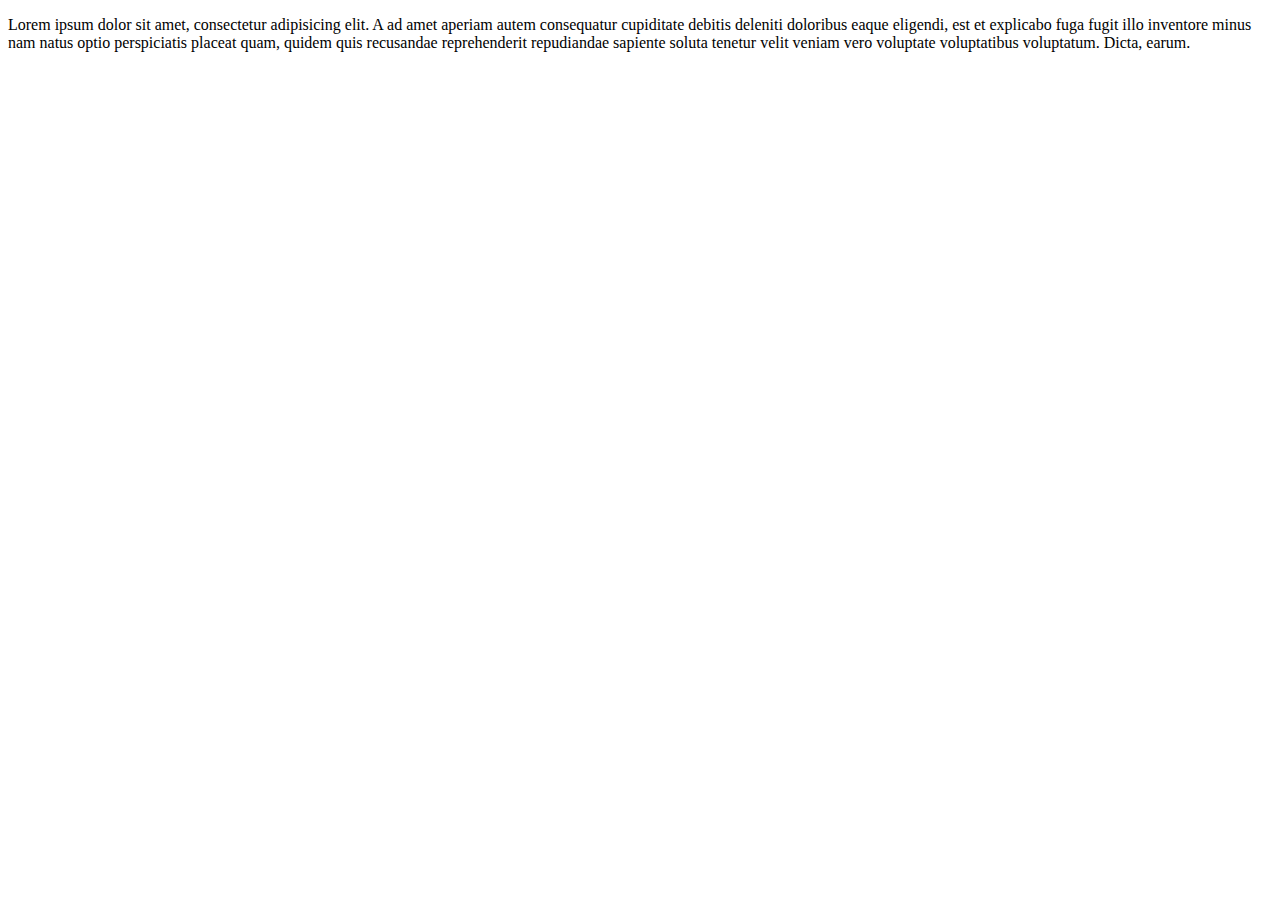
<file: JS/jQuery/main.html>
<!DOCTYPE html>
<html lang="en">
<head>
    <meta charset="UTF-8">
    <title>Title</title>
    <script src="https://ajax.googleapis.com/ajax/libs/jquery/3.2.1/jquery.min.js"></script>
</head>
<body>

<p>Lorem ipsum dolor sit amet, consectetur adipisicing elit. A ad amet aperiam autem consequatur cupiditate debitis deleniti doloribus eaque eligendi, est et explicabo fuga fugit illo inventore minus nam natus optio perspiciatis placeat quam, quidem quis recusandae reprehenderit repudiandae sapiente soluta tenetur velit veniam vero voluptate voluptatibus voluptatum. Dicta, earum.</p>

<script src="js/script.js"></script>
</body>
</html>
</file>
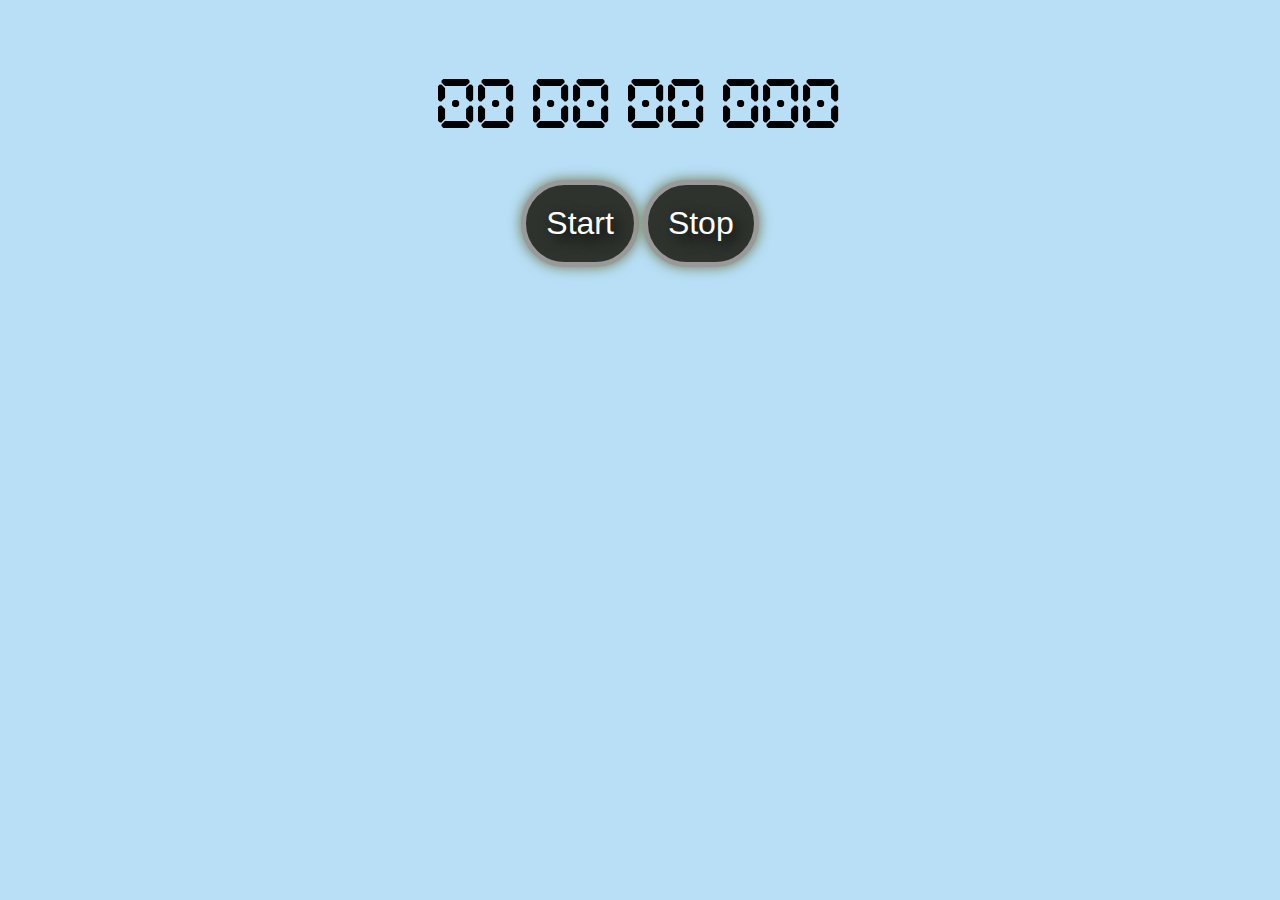
<file: JS/Less5-6/main.html>
<!DOCTYPE html>
<html lang="en">
<head>
    <meta charset="UTF-8">
    <title>Timer</title>
    <link rel="stylesheet" href="style.css">
    <link rel="stylesheet" href="fonts/webfontkit-20170519-100727/stylesheet.css">
</head>
<body>

<div class="time">

    <div id="hours">00</div>

    <div id="minutes">00</div>

    <div id="seconds">00</div>

    <div id="mseconds">000</div>

</div>

<div class="buttons">
    <button id="start">Start</button>

    <button id="stop">Stop</button>
</div>

<script src="script.js"></script>
</body>
</html>
</file>
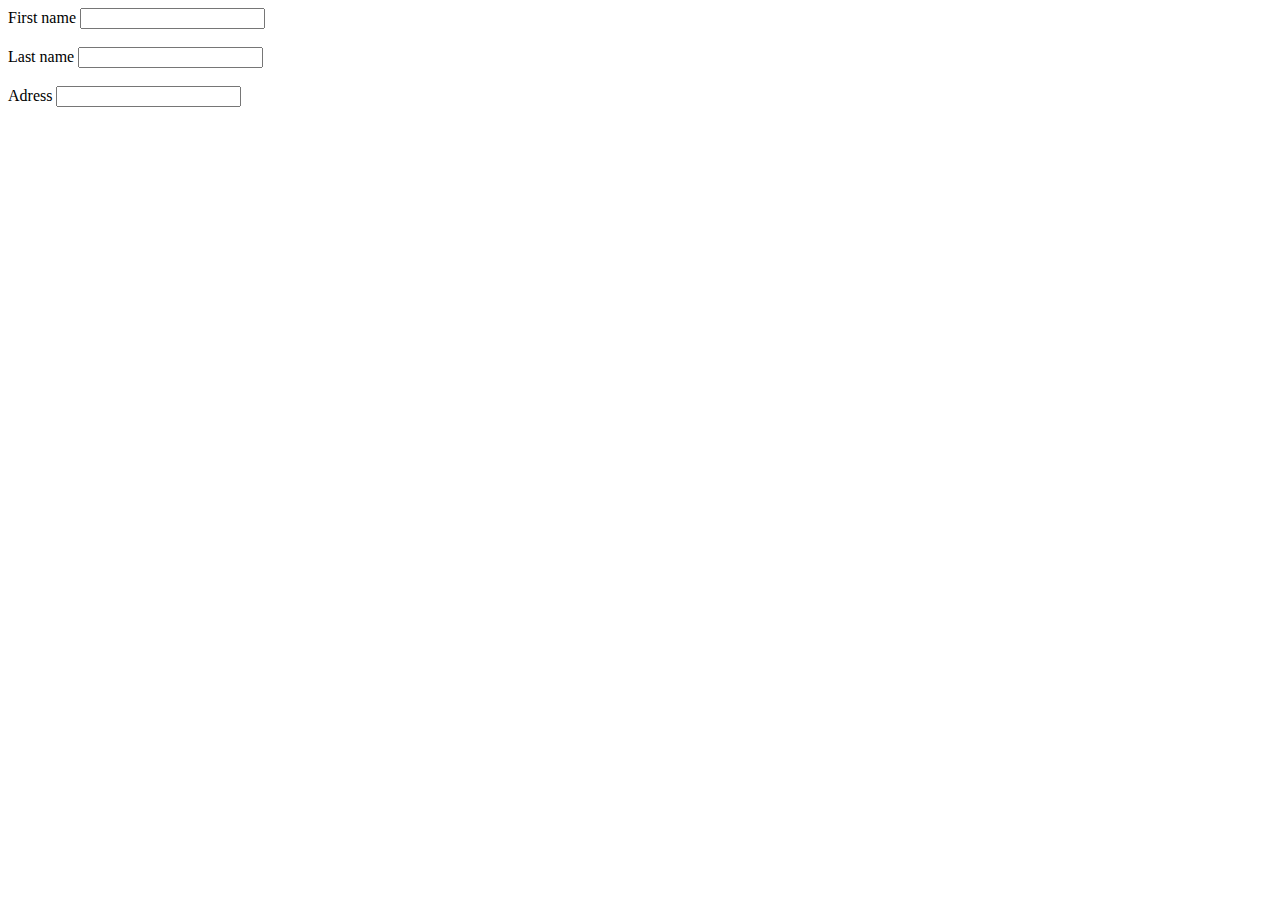
<file: JS/Less7-8 Second/main.html>
<!DOCTYPE html>
<html lang="en">
<head>
    <meta charset="UTF-8">
    <title>Title</title>
    <link rel="stylesheet" href="css/style.css">
    <script src="https://ajax.googleapis.com/ajax/libs/jquery/3.2.1/jquery.min.js"></script>
    </head>
<body>
<div class="wrapper">
    <form>
        <label for="first-name">First name</label>
        <input type="text" id="first-name" title="Write your first name"> <br> <br>

        <label for="last-name">Last name</label>
        <input type="text" id="last-name" title="Write your second name"> <br> <br>

        <label for="adress">Adress</label>
        <input type="text" id="adress" title="Write your home adress">


    </form>

</div>
<script src="js/script.js"></script>
</body>
</html>
</file>
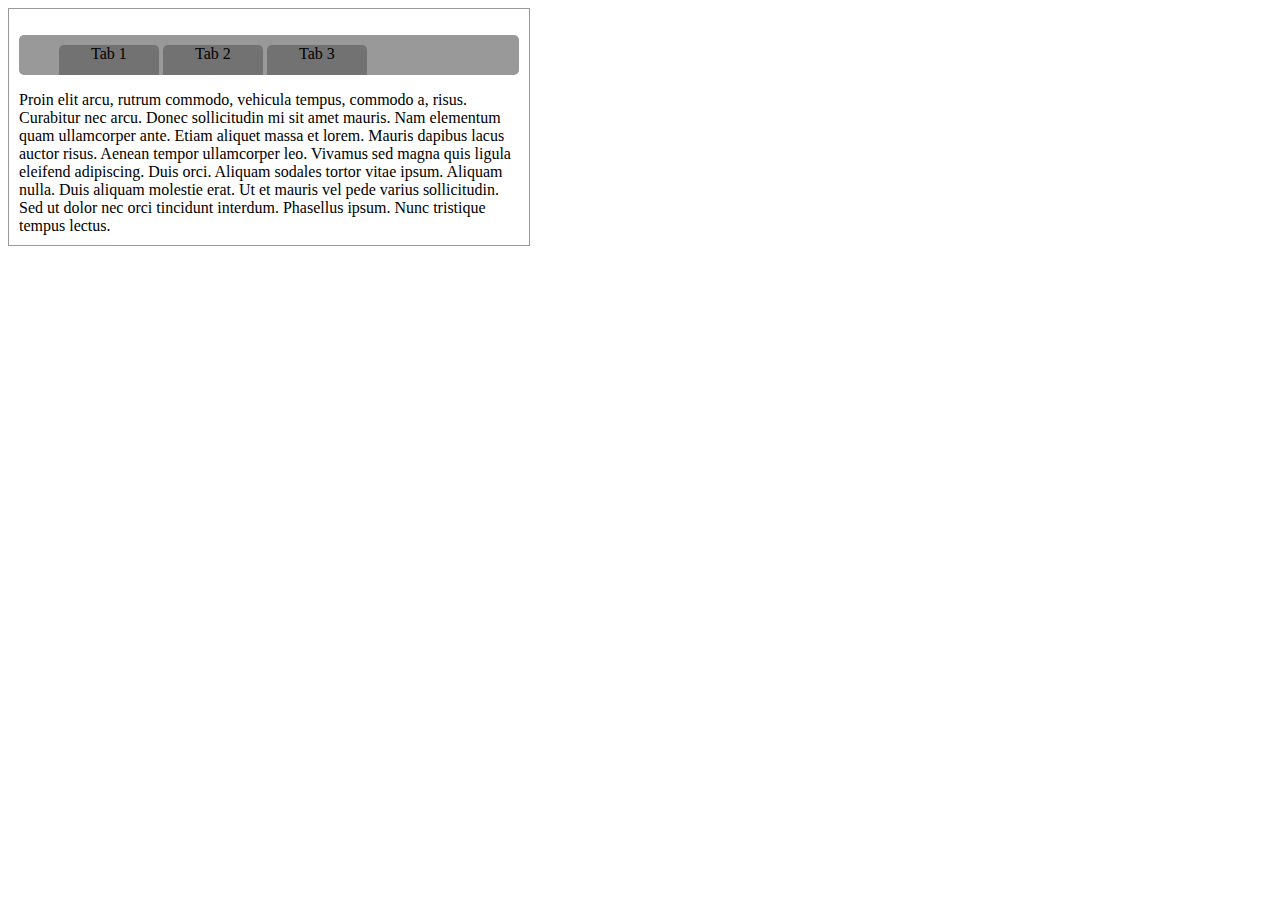
<file: JS/Less7-8/main.html>
<!DOCTYPE html>
<html lang="en">
<head>
    <meta charset="UTF-8">
    <title>Title</title>
    <link rel="stylesheet" href="css/style.css">
    <script src="https://ajax.googleapis.com/ajax/libs/jquery/3.2.1/jquery.min.js"></script>
</head>
<body>
<div class="wrapper">
    <ul class="tabs">
        <li class="tab"><a href="#">Tab 1</a></li>
        <li class="tab"><a href="#">Tab 2</a></li>
        <li class="tab"><a href="#">Tab 3</a></li>
    </ul>

    <div class="block tab-text first-tab" >Proin elit arcu, rutrum commodo, vehicula tempus, commodo a, risus. Curabitur nec arcu. Donec
        sollicitudin mi sit amet mauris. Nam elementum quam ullamcorper ante. Etiam aliquet massa et lorem. Mauris
        dapibus lacus auctor risus. Aenean tempor ullamcorper leo. Vivamus sed magna quis ligula eleifend adipiscing.
        Duis orci. Aliquam sodales tortor vitae ipsum. Aliquam nulla. Duis aliquam molestie erat. Ut et mauris vel pede
        varius sollicitudin. Sed ut dolor nec orci tincidunt interdum. Phasellus ipsum. Nunc tristique tempus lectus.
    </div>
    <div class="block tab-text" >Morbi tincidunt, dui sit amet facilisis feugiat, odio metus gravida ante, ut pharetra massa
        metus id nunc. Duis scelerisque molestie turpis. Sed fringilla, massa eget luctus malesuada, metus eros molestie
        lectus, ut tempus eros massa ut dolor. Aenean aliquet fringilla sem. Suspendisse sed ligula in ligula suscipit
        aliquam. Praesent in eros vestibulum mi adipiscing adipiscing. Morbi facilisis. Curabitur ornare consequat nunc.
        Aenean vel metus. Ut posuere viverra nulla. Aliquam erat volutpat. Pellentesque convallis. Maecenas feugiat,
        tellus pellentesque pretium posuere, felis lorem euismod felis, eu ornare leo nisi vel felis. Mauris consectetur
        tortor et purus.
    </div>
    <div class="block tab-text" >Mauris eleifend est et turpis. Duis id erat. Suspendisse potenti. Aliquam vulputate, pede vel
        vehicula accumsan, mi neque rutrum erat, eu congue orci lorem eget lorem. Vestibulum non ante. Class aptent
        taciti sociosqu ad litora torquent per conubia nostra, per inceptos himenaeos. Fusce sodales. Quisque eu urna
        vel enim commodo pellentesque. Praesent eu risus hendrerit ligula tempus pretium. Curabitur lorem enim, pretium
        nec, feugiat nec, luctus a, lacus. <br>

        Duis cursus. Maecenas ligula eros, blandit nec, pharetra at, semper at, magna. Nullam ac lacus. Nulla facilisi.
        Praesent viverra justo vitae neque. Praesent blandit adipiscing velit. Suspendisse potenti. Donec mattis, pede
        vel pharetra blandit, magna ligula faucibus eros, id euismod lacus dolor eget odio. Nam scelerisque. Donec non
        libero sed nulla mattis commodo. Ut sagittis. Donec nisi lectus, feugiat porttitor, tempor ac, tempor vitae,
        pede. Aenean vehicula velit eu tellus interdum rutrum. Maecenas commodo. Pellentesque nec elit. Fusce in lacus.
        Vivamus a libero vitae lectus hendrerit hendrerit.
    </div>

</div>
<script src="js/script.js"></script>
</body>
</html>
</file>
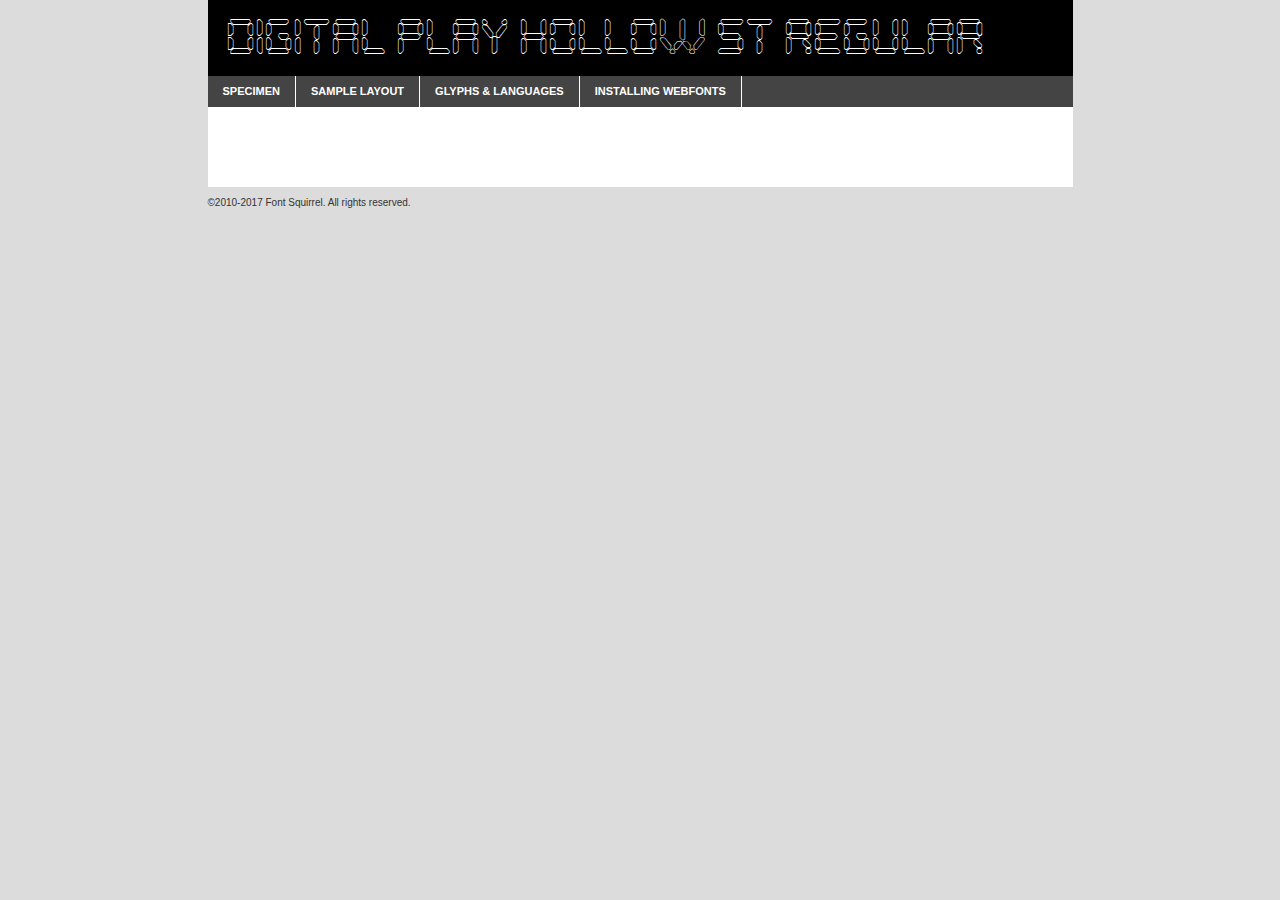
<file: JS/Less5-6/fonts/webfontkit-20170519-100727/digital_play_hollow_st-demo.html>
<!DOCTYPE html PUBLIC "-//W3C//DTD XHTML 1.0 Transitional//EN"
	"http://www.w3.org/TR/xhtml1/DTD/xhtml1-transitional.dtd">

<html xmlns="http://www.w3.org/1999/xhtml" xml:lang="en" lang="en">
<head>
	<meta http-equiv="Content-Type" content="text/html; charset=utf-8" />
	<script src="http://ajax.googleapis.com/ajax/libs/jquery/1.7.2/jquery.min.js" type="text/javascript" charset="utf-8"></script>
	<script type="text/javascript">
	(function($){$.fn.easyTabs=function(option){var param=jQuery.extend({fadeSpeed:"fast",defaultContent:1,activeClass:'active'},option);$(this).each(function(){var thisId="#"+this.id;if(param.defaultContent==''){param.defaultContent=1;}
	if(typeof param.defaultContent=="number")
	{var defaultTab=$(thisId+" .tabs li:eq("+(param.defaultContent-1)+") a").attr('href').substr(1);}else{var defaultTab=param.defaultContent;}
	$(thisId+" .tabs li a").each(function(){var tabToHide=$(this).attr('href').substr(1);$("#"+tabToHide).addClass('easytabs-tab-content');});hideAll();changeContent(defaultTab);function hideAll(){$(thisId+" .easytabs-tab-content").hide();}
	function changeContent(tabId){hideAll();$(thisId+" .tabs li").removeClass(param.activeClass);$(thisId+" .tabs li a[href=#"+tabId+"]").closest('li').addClass(param.activeClass);if(param.fadeSpeed!="none")
	{$(thisId+" #"+tabId).fadeIn(param.fadeSpeed);}else{$(thisId+" #"+tabId).show();}}
	$(thisId+" .tabs li").click(function(){var tabId=$(this).find('a').attr('href').substr(1);changeContent(tabId);return false;});});}})(jQuery);
	</script>
	<link rel="stylesheet" href="specimen_files/specimen_stylesheet.css" type="text/css" charset="utf-8" />
	<link rel="stylesheet" href="stylesheet.css" type="text/css" charset="utf-8" />

	<style type="text/css">
					body{
				font-family: 'digital_play_hollow_stregular';
							}
		</style>

	<title>Digital Play Hollow St Regular Specimen</title>
	
	
	<script type="text/javascript" charset="utf-8">
		$(document).ready(function() {
			$('#container').easyTabs({defaultContent:1});
		});
	</script>
</head>

<body>
<div id="container">
	<div id="header">
		Digital Play Hollow St Regular	</div>
	<ul class="tabs">
		<li><a href="#specimen">Specimen</a></li>
		<li><a href="#layout">Sample Layout</a></li>
				<li><a href="#glyphs">Glyphs &amp; Languages</a></li>
		<li><a href="#installing">Installing Webfonts</a></li>
		
	</ul>
	
	<div id="main_content">

		
			<div id="specimen">
		
				<div class="section">
					<div class="grid12 firstcol">
						<div class="huge">AaBb</div>
					</div>
				</div>
		
				<div class="section">
					<div class="glyph_range">A&#x200B;B&#x200b;C&#x200b;D&#x200b;E&#x200b;F&#x200b;G&#x200b;H&#x200b;I&#x200b;J&#x200b;K&#x200b;L&#x200b;M&#x200b;N&#x200b;O&#x200b;P&#x200b;Q&#x200b;R&#x200b;S&#x200b;T&#x200b;U&#x200b;V&#x200b;W&#x200b;X&#x200b;Y&#x200b;Z&#x200b;a&#x200b;b&#x200b;c&#x200b;d&#x200b;e&#x200b;f&#x200b;g&#x200b;h&#x200b;i&#x200b;j&#x200b;k&#x200b;l&#x200b;m&#x200b;n&#x200b;o&#x200b;p&#x200b;q&#x200b;r&#x200b;s&#x200b;t&#x200b;u&#x200b;v&#x200b;w&#x200b;x&#x200b;y&#x200b;z&#x200b;1&#x200b;2&#x200b;3&#x200b;4&#x200b;5&#x200b;6&#x200b;7&#x200b;8&#x200b;9&#x200b;0&#x200b;&amp;&#x200b;.&#x200b;,&#x200b;?&#x200b;!&#x200b;&#64;&#x200b;(&#x200b;)&#x200b;#&#x200b;$&#x200b;%&#x200b;*&#x200b;+&#x200b;-&#x200b;=&#x200b;:&#x200b;;</div>
				</div>
				<div class="section">
					<div class="grid12 firstcol">
						<table class="sample_table">
							<tr><td>10</td><td class="size10">abcdefghijklmnopqrstuvwxyzABCDEFGHIJKLMNOPQRSTUVWXYZ0123456789abcdefghijklmnopqrstuvwxyzABCDEFGHIJKLMNOPQRSTUVWXYZ0123456789abcdefghijklmnopqrstuvwxyzABCDEFGHIJKLMNOPQRSTUVWXYZ</td></tr>
							<tr><td>11</td><td class="size11">abcdefghijklmnopqrstuvwxyzABCDEFGHIJKLMNOPQRSTUVWXYZ0123456789abcdefghijklmnopqrstuvwxyzABCDEFGHIJKLMNOPQRSTUVWXYZ0123456789abcdefghijklmnopqrstuvwxyzABCDEFGHIJKLMNOPQRSTUVWXYZ</td></tr>
							<tr><td>12</td><td class="size12">abcdefghijklmnopqrstuvwxyzABCDEFGHIJKLMNOPQRSTUVWXYZ0123456789abcdefghijklmnopqrstuvwxyzABCDEFGHIJKLMNOPQRSTUVWXYZ0123456789abcdefghijklmnopqrstuvwxyzABCDEFGHIJKLMNOPQRSTUVWXYZ</td></tr>
							<tr><td>13</td><td class="size13">abcdefghijklmnopqrstuvwxyzABCDEFGHIJKLMNOPQRSTUVWXYZ0123456789abcdefghijklmnopqrstuvwxyzABCDEFGHIJKLMNOPQRSTUVWXYZ0123456789abcdefghijklmnopqrstuvwxyzABCDEFGHIJKLMNOPQRSTUVWXYZ</td></tr>
							<tr><td>14</td><td class="size14">abcdefghijklmnopqrstuvwxyzABCDEFGHIJKLMNOPQRSTUVWXYZ0123456789abcdefghijklmnopqrstuvwxyzABCDEFGHIJKLMNOPQRSTUVWXYZ0123456789abcdefghijklmnopqrstuvwxyzABCDEFGHIJKLMNOPQRSTUVWXYZ</td></tr>
							<tr><td>16</td><td class="size16">abcdefghijklmnopqrstuvwxyzABCDEFGHIJKLMNOPQRSTUVWXYZ0123456789abcdefghijklmnopqrstuvwxyzABCDEFGHIJKLMNOPQRSTUVWXYZ</td></tr>
							<tr><td>18</td><td class="size18">abcdefghijklmnopqrstuvwxyzABCDEFGHIJKLMNOPQRSTUVWXYZ0123456789abcdefghijklmnopqrstuvwxyzABCDEFGHIJKLMNOPQRSTUVWXYZ</td></tr>
							<tr><td>20</td><td class="size20">abcdefghijklmnopqrstuvwxyzABCDEFGHIJKLMNOPQRSTUVWXYZ0123456789abcdefghijklmnopqrstuvwxyzABCDEFGHIJKLMNOPQRSTUVWXYZ</td></tr>
							<tr><td>24</td><td class="size24">abcdefghijklmnopqrstuvwxyzABCDEFGHIJKLMNOPQRSTUVWXYZ0123456789abcdefghijklmnopqrstuvwxyzABCDEFGHIJKLMNOPQRSTUVWXYZ</td></tr>
							<tr><td>30</td><td class="size30">abcdefghijklmnopqrstuvwxyzABCDEFGHIJKLMNOPQRSTUVWXYZ0123456789abcdefghijklmnopqrstuvwxyzABCDEFGHIJKLMNOPQRSTUVWXYZ</td></tr>
							<tr><td>36</td><td class="size36">abcdefghijklmnopqrstuvwxyzABCDEFGHIJKLMNOPQRSTUVWXYZ0123456789abcdefghijklmnopqrstuvwxyzABCDEFGHIJKLMNOPQRSTUVWXYZ</td></tr>
							<tr><td>48</td><td class="size48">abcdefghijklmnopqrstuvwxyzABCDEFGHIJKLMNOPQRSTUVWXYZ0123456789abcdefghijklmnopqrstuvwxyzABCDEFGHIJKLMNOPQRSTUVWXYZ</td></tr>
							<tr><td>60</td><td class="size60">abcdefghijklmnopqrstuvwxyzABCDEFGHIJKLMNOPQRSTUVWXYZ0123456789abcdefghijklmnopqrstuvwxyzABCDEFGHIJKLMNOPQRSTUVWXYZ</td></tr>
							<tr><td>72</td><td class="size72">abcdefghijklmnopqrstuvwxyzABCDEFGHIJKLMNOPQRSTUVWXYZ0123456789abcdefghijklmnopqrstuvwxyzABCDEFGHIJKLMNOPQRSTUVWXYZ</td></tr>
							<tr><td>90</td><td class="size90">abcdefghijklmnopqrstuvwxyzABCDEFGHIJKLMNOPQRSTUVWXYZ0123456789abcdefghijklmnopqrstuvwxyzABCDEFGHIJKLMNOPQRSTUVWXYZ</td></tr>
						</table>
				
					</div>
			
				</div>
		
		
		
								<div class="section" id="bodycomparison">


										<div id="xheight">
				<div class="fontbody">&#x25FC;&#x25FC;&#x25FC;&#x25FC;&#x25FC;&#x25FC;&#x25FC;&#x25FC;&#x25FC;&#x25FC;&#x25FC;&#x25FC;&#x25FC;&#x25FC;&#x25FC;&#x25FC;&#x25FC;&#x25FC;&#x25FC;&#x25FC;&#x25FC;&#x25FC;&#x25FC;&#x25FC;&#x25FC;&#x25FC;&#x25FC;&#x25FC;&#x25FC;&#x25FC;&#x25FC;&#x25FC;&#x25FC;&#x25FC;&#x25FC;&#x25FC;&#x25FC;&#x25FC;&#x25FC;&#x25FC;&#x25FC;&#x25FC;&#x25FC;&#x25FC;&#x25FC;&#x25FC;&#x25FC;&#x25FC;&#x25FC;&#x25FC;&#x25FC;&#x25FC;&#x25FC;&#x25FC;&#x25FC;&#x25FC;&#x25FC;&#x25FC;&#x25FC;&#x25FC;&#x25FC;&#x25FC;&#x25FC;&#x25FC;&#x25FC;&#x25FC;&#x25FC;&#x25FC;&#x25FC;&#x25FC;&#x25FC;&#x25FC;&#x25FC;&#x25FC;&#x25FC;&#x25FC;&#x25FC;&#x25FC;&#x25FC;&#x25FC;&#x25FC;&#x25FC;&#x25FC;&#x25FC;&#x25FC;&#x25FC;&#x25FC;&#x25FC;&#x25FC;&#x25FC;&#x25FC;&#x25FC;&#x25FC;&#x25FC;&#x25FC;&#x25FC;&#x25FC;&#x25FC;&#x25FC;body</div><div class="arialbody">body</div><div class="verdanabody">body</div><div class="georgiabody">body</div></div>
										<div class="fontbody" style="z-index:1">
											body<span>Digital Play Hollow St Regular</span>
										</div>
										<div class="arialbody" style="z-index:1">
											body<span>Arial</span>
										</div>
										<div class="verdanabody" style="z-index:1">
											body<span>Verdana</span>
										</div>
										<div class="georgiabody" style="z-index:1">
											body<span>Georgia</span>
										</div>



								</div>
		
		
				<div class="section psample psample_row1" id="">
					
					<div class="grid2 firstcol">
						<p class="size10"><span>10.</span>Aenean lacinia bibendum nulla sed consectetur. Fusce dapibus, tellus ac cursus commodo, tortor mauris condimentum nibh, ut fermentum massa justo sit amet risus. Nullam id dolor id nibh ultricies vehicula ut id elit. Cum sociis natoque penatibus et magnis dis parturient montes, nascetur ridiculus mus. Nulla vitae elit libero, a pharetra augue.</p>
			
					</div>
					<div class="grid3">
						<p class="size11"><span>11.</span>Aenean lacinia bibendum nulla sed consectetur. Fusce dapibus, tellus ac cursus commodo, tortor mauris condimentum nibh, ut fermentum massa justo sit amet risus. Nullam id dolor id nibh ultricies vehicula ut id elit. Cum sociis natoque penatibus et magnis dis parturient montes, nascetur ridiculus mus. Nulla vitae elit libero, a pharetra augue.</p>
			
					</div>
					<div class="grid3">
						<p class="size12"><span>12.</span>Aenean lacinia bibendum nulla sed consectetur. Fusce dapibus, tellus ac cursus commodo, tortor mauris condimentum nibh, ut fermentum massa justo sit amet risus. Nullam id dolor id nibh ultricies vehicula ut id elit. Cum sociis natoque penatibus et magnis dis parturient montes, nascetur ridiculus mus. Nulla vitae elit libero, a pharetra augue.</p>
			
					</div>
					<div class="grid4">
						<p class="size13"><span>13.</span>Aenean lacinia bibendum nulla sed consectetur. Fusce dapibus, tellus ac cursus commodo, tortor mauris condimentum nibh, ut fermentum massa justo sit amet risus. Nullam id dolor id nibh ultricies vehicula ut id elit. Cum sociis natoque penatibus et magnis dis parturient montes, nascetur ridiculus mus. Nulla vitae elit libero, a pharetra augue.</p>
			
					</div>
					<div class="white_blend"></div>
					
				</div>
				<div class="section psample psample_row2" id="">
					<div class="grid3 firstcol">
						<p class="size14"><span>14.</span>Aenean lacinia bibendum nulla sed consectetur. Fusce dapibus, tellus ac cursus commodo, tortor mauris condimentum nibh, ut fermentum massa justo sit amet risus. Nullam id dolor id nibh ultricies vehicula ut id elit. Cum sociis natoque penatibus et magnis dis parturient montes, nascetur ridiculus mus. Nulla vitae elit libero, a pharetra augue.</p>
			
					</div>
					<div class="grid4">
						<p class="size16"><span>16.</span>Aenean lacinia bibendum nulla sed consectetur. Fusce dapibus, tellus ac cursus commodo, tortor mauris condimentum nibh, ut fermentum massa justo sit amet risus. Nullam id dolor id nibh ultricies vehicula ut id elit. Cum sociis natoque penatibus et magnis dis parturient montes, nascetur ridiculus mus. Nulla vitae elit libero, a pharetra augue.</p>
			
					</div>
					<div class="grid5">
						<p class="size18"><span>18.</span>Aenean lacinia bibendum nulla sed consectetur. Fusce dapibus, tellus ac cursus commodo, tortor mauris condimentum nibh, ut fermentum massa justo sit amet risus. Nullam id dolor id nibh ultricies vehicula ut id elit. Cum sociis natoque penatibus et magnis dis parturient montes, nascetur ridiculus mus. Nulla vitae elit libero, a pharetra augue.</p>
			
					</div>

					<div class="white_blend"></div>

				</div>
				
				<div class="section psample psample_row3" id="">
					<div class="grid5 firstcol">
						<p class="size20"><span>20.</span>Aenean lacinia bibendum nulla sed consectetur. Fusce dapibus, tellus ac cursus commodo, tortor mauris condimentum nibh, ut fermentum massa justo sit amet risus. Nullam id dolor id nibh ultricies vehicula ut id elit. Cum sociis natoque penatibus et magnis dis parturient montes, nascetur ridiculus mus. Nulla vitae elit libero, a pharetra augue.</p>
					</div>
					<div class="grid7">
						<p class="size24"><span>24.</span>Aenean lacinia bibendum nulla sed consectetur. Fusce dapibus, tellus ac cursus commodo, tortor mauris condimentum nibh, ut fermentum massa justo sit amet risus. Nullam id dolor id nibh ultricies vehicula ut id elit. Cum sociis natoque penatibus et magnis dis parturient montes, nascetur ridiculus mus. Nulla vitae elit libero, a pharetra augue.</p>
					</div>
					
					<div class="white_blend"></div>
					
				</div>
				
				<div class="section psample psample_row4" id="">
					<div class="grid12 firstcol">
						<p class="size30"><span>30.</span>Aenean lacinia bibendum nulla sed consectetur. Fusce dapibus, tellus ac cursus commodo, tortor mauris condimentum nibh, ut fermentum massa justo sit amet risus. Nullam id dolor id nibh ultricies vehicula ut id elit. Cum sociis natoque penatibus et magnis dis parturient montes, nascetur ridiculus mus. Nulla vitae elit libero, a pharetra augue.</p>
					</div>
					<div class="white_blend"></div>
					
				</div>
				
				
				
				<div class="section psample psample_row1 fullreverse">
					<div class="grid2 firstcol">
						<p class="size10"><span>10.</span>Aenean lacinia bibendum nulla sed consectetur. Fusce dapibus, tellus ac cursus commodo, tortor mauris condimentum nibh, ut fermentum massa justo sit amet risus. Nullam id dolor id nibh ultricies vehicula ut id elit. Cum sociis natoque penatibus et magnis dis parturient montes, nascetur ridiculus mus. Nulla vitae elit libero, a pharetra augue.</p>
			
					</div>
					<div class="grid3">
						<p class="size11"><span>11.</span>Aenean lacinia bibendum nulla sed consectetur. Fusce dapibus, tellus ac cursus commodo, tortor mauris condimentum nibh, ut fermentum massa justo sit amet risus. Nullam id dolor id nibh ultricies vehicula ut id elit. Cum sociis natoque penatibus et magnis dis parturient montes, nascetur ridiculus mus. Nulla vitae elit libero, a pharetra augue.</p>
			
					</div>
					<div class="grid3">
						<p class="size12"><span>12.</span>Aenean lacinia bibendum nulla sed consectetur. Fusce dapibus, tellus ac cursus commodo, tortor mauris condimentum nibh, ut fermentum massa justo sit amet risus. Nullam id dolor id nibh ultricies vehicula ut id elit. Cum sociis natoque penatibus et magnis dis parturient montes, nascetur ridiculus mus. Nulla vitae elit libero, a pharetra augue.</p>
			
					</div>
					<div class="grid4">
						<p class="size13"><span>13.</span>Aenean lacinia bibendum nulla sed consectetur. Fusce dapibus, tellus ac cursus commodo, tortor mauris condimentum nibh, ut fermentum massa justo sit amet risus. Nullam id dolor id nibh ultricies vehicula ut id elit. Cum sociis natoque penatibus et magnis dis parturient montes, nascetur ridiculus mus. Nulla vitae elit libero, a pharetra augue.</p>
			
					</div>
					<div class="black_blend"></div>
					
				</div>
				
				<div class="section psample psample_row2 fullreverse">
					<div class="grid3 firstcol">
						<p class="size14"><span>14.</span>Aenean lacinia bibendum nulla sed consectetur. Fusce dapibus, tellus ac cursus commodo, tortor mauris condimentum nibh, ut fermentum massa justo sit amet risus. Nullam id dolor id nibh ultricies vehicula ut id elit. Cum sociis natoque penatibus et magnis dis parturient montes, nascetur ridiculus mus. Nulla vitae elit libero, a pharetra augue.</p>
			
					</div>
					<div class="grid4">
						<p class="size16"><span>16.</span>Aenean lacinia bibendum nulla sed consectetur. Fusce dapibus, tellus ac cursus commodo, tortor mauris condimentum nibh, ut fermentum massa justo sit amet risus. Nullam id dolor id nibh ultricies vehicula ut id elit. Cum sociis natoque penatibus et magnis dis parturient montes, nascetur ridiculus mus. Nulla vitae elit libero, a pharetra augue.</p>
			
					</div>
					<div class="grid5">
						<p class="size18"><span>18.</span>Aenean lacinia bibendum nulla sed consectetur. Fusce dapibus, tellus ac cursus commodo, tortor mauris condimentum nibh, ut fermentum massa justo sit amet risus. Nullam id dolor id nibh ultricies vehicula ut id elit. Cum sociis natoque penatibus et magnis dis parturient montes, nascetur ridiculus mus. Nulla vitae elit libero, a pharetra augue.</p>
			
					</div>
					<div class="black_blend"></div>

				</div>
				
				<div class="section psample fullreverse psample_row3" id="">
					<div class="grid5 firstcol">
						<p class="size20"><span>20.</span>Aenean lacinia bibendum nulla sed consectetur. Fusce dapibus, tellus ac cursus commodo, tortor mauris condimentum nibh, ut fermentum massa justo sit amet risus. Nullam id dolor id nibh ultricies vehicula ut id elit. Cum sociis natoque penatibus et magnis dis parturient montes, nascetur ridiculus mus. Nulla vitae elit libero, a pharetra augue.</p>
					</div>
					<div class="grid7">
						<p class="size24"><span>24.</span>Aenean lacinia bibendum nulla sed consectetur. Fusce dapibus, tellus ac cursus commodo, tortor mauris condimentum nibh, ut fermentum massa justo sit amet risus. Nullam id dolor id nibh ultricies vehicula ut id elit. Cum sociis natoque penatibus et magnis dis parturient montes, nascetur ridiculus mus. Nulla vitae elit libero, a pharetra augue.</p>
					</div>
					
					<div class="black_blend"></div>
					
				</div>
				
				<div class="section psample fullreverse psample_row4" id="" style="border-bottom: 20px #000 solid;">
					<div class="grid12 firstcol">
						<p class="size30"><span>30.</span>Aenean lacinia bibendum nulla sed consectetur. Fusce dapibus, tellus ac cursus commodo, tortor mauris condimentum nibh, ut fermentum massa justo sit amet risus. Nullam id dolor id nibh ultricies vehicula ut id elit. Cum sociis natoque penatibus et magnis dis parturient montes, nascetur ridiculus mus. Nulla vitae elit libero, a pharetra augue.</p>
					</div>
					<div class="black_blend"></div>
					
				</div>
				
				
				
				
			</div>
			
			<div id="layout">
				
				<div class="section">
					
					<div class="grid12 firstcol">
						<h1>Lorem Ipsum Dolor</h1>
						<h2>Etiam porta sem malesuada magna mollis euismod</h2>
						
						<p class="byline">By <a href="#link">Aenean Lacinia</a></p>
					</div>
				</div>
				<div class="section">
					<div class="grid8 firstcol">
						<p class="large">Donec sed odio dui. Morbi leo risus, porta ac consectetur ac, vestibulum at eros. Fusce dapibus, tellus ac cursus commodo, tortor mauris condimentum nibh, ut fermentum massa justo sit amet risus. </p>

						
						<h3>Pellentesque ornare sem</h3>

						<p>Maecenas sed diam eget risus varius blandit sit amet non magna. Maecenas faucibus mollis interdum. Donec ullamcorper nulla non metus auctor fringilla. Nullam id dolor id nibh ultricies vehicula ut id elit. Nullam id dolor id nibh ultricies vehicula ut id elit. </p>

						<p>Aenean eu leo quam. Pellentesque ornare sem lacinia quam venenatis vestibulum. Lorem ipsum dolor sit amet, consectetur adipiscing elit. Cum sociis natoque penatibus et magnis dis parturient montes, nascetur ridiculus mus. </p>

						<p>Nulla vitae elit libero, a pharetra augue. Praesent commodo cursus magna, vel scelerisque nisl consectetur et. Aenean lacinia bibendum nulla sed consectetur. </p>

						<p>Nullam quis risus eget urna mollis ornare vel eu leo. Nullam quis risus eget urna mollis ornare vel eu leo. Maecenas sed diam eget risus varius blandit sit amet non magna. Donec ullamcorper nulla non metus auctor fringilla. </p>

						<h3>Cras mattis consectetur</h3>

						<p>Aenean eu leo quam. Pellentesque ornare sem lacinia quam venenatis vestibulum. Aenean lacinia bibendum nulla sed consectetur. Integer posuere erat a ante venenatis dapibus posuere velit aliquet. Cras mattis consectetur purus sit amet fermentum. </p>

						<p>Nullam id dolor id nibh ultricies vehicula ut id elit. Nullam quis risus eget urna mollis ornare vel eu leo. Cras mattis consectetur purus sit amet fermentum.</p>
					</div>
					
					<div class="grid4 sidebar">
						
						<div class="box reverse">
							<p class="last">Nullam quis risus eget urna mollis ornare vel eu leo. Donec ullamcorper nulla non metus auctor fringilla. Cras mattis consectetur purus sit amet fermentum. Sed posuere consectetur est at lobortis. Lorem ipsum dolor sit amet, consectetur adipiscing elit. </p>
						</div>
						
						<p class="caption">Maecenas sed diam eget risus varius.</p>

						<p>Vestibulum id ligula porta felis euismod semper. Integer posuere erat a ante venenatis dapibus posuere velit aliquet. Vestibulum id ligula porta felis euismod semper. Sed posuere consectetur est at lobortis. Maecenas sed diam eget risus varius blandit sit amet non magna. Fusce dapibus, tellus ac cursus commodo, tortor mauris condimentum nibh, ut fermentum massa justo sit amet risus. </p>

					

						<p>Duis mollis, est non commodo luctus, nisi erat porttitor ligula, eget lacinia odio sem nec elit. Aenean lacinia bibendum nulla sed consectetur. Vivamus sagittis lacus vel augue laoreet rutrum faucibus dolor auctor. Aenean lacinia bibendum nulla sed consectetur. Nullam quis risus eget urna mollis ornare vel eu leo. </p>

						<p>Praesent commodo cursus magna, vel scelerisque nisl consectetur et. Donec ullamcorper nulla non metus auctor fringilla. Maecenas faucibus mollis interdum. Fusce dapibus, tellus ac cursus commodo, tortor mauris condimentum nibh, ut fermentum massa justo sit amet risus. </p>

					</div>
				</div>
				
			</div>


			



		<div id="glyphs">
			<div class="section">
				<div class="grid12 firstcol">
			
				<h1>Language Support</h1>
				<p>The subset of Digital Play Hollow St Regular in this kit supports the following languages:<br />
			
					Albanian, Basque, Breton, Chamorro, Danish, English, Faroese, Finnish, Frisian, Galician, German, Icelandic, Italian, Malagasy, Norwegian, Portuguese, Spanish, Alsatian, Aragonese, Arapaho, Arrernte, Asturian, Aymara, Bislama, Cebuano, Corsican, Fijian, French_creole, Genoese, Gilbertese, Greenlandic, Haitian_creole, Hiligaynon, Hmong, Hopi, Ibanag, Iloko_ilokano, Indonesian, Interglossa_glosa, Interlingua, Irish_gaelic, Jerriais, Lojban, Lombard, Luxembourgeois, Manx, Mohawk, Norfolk_pitcairnese, Occitan, Oromo, Pangasinan, Papiamento, Piedmontese, Potawatomi, Rhaeto-romance, Romansh, Rotokas, Sami_lule, Samoan, Sardinian, Scots_gaelic, Seychelles_creole, Shona, Sicilian, Somali, Southern_ndebele, Swahili, Swati_swazi, Tagalog_filipino_pilipino, Tetum, Tok_pisin, Uyghur_latinized, Volapuk, Walloon, Warlpiri, Xhosa, Yapese, Zulu, Latinbasic, Ubasic, Demo				</p>
				<h1>Glyph Chart</h1>
				<p>The subset of Digital Play Hollow St Regular in this kit includes all the glyphs listed below. Unicode entities are included above each glyph to help you insert individual characters into your layout.</p>
				<div id="glyph_chart">
			
																				 <div><p>&amp;#13;</p>&#13;</div>
																				 <div><p>&amp;#32;</p>&#32;</div>
																				 <div><p>&amp;#33;</p>&#33;</div>
																				 <div><p>&amp;#34;</p>&#34;</div>
																				 <div><p>&amp;#35;</p>&#35;</div>
																				 <div><p>&amp;#36;</p>&#36;</div>
																				 <div><p>&amp;#37;</p>&#37;</div>
																				 <div><p>&amp;#38;</p>&#38;</div>
																				 <div><p>&amp;#39;</p>&#39;</div>
																				 <div><p>&amp;#40;</p>&#40;</div>
																				 <div><p>&amp;#41;</p>&#41;</div>
																				 <div><p>&amp;#42;</p>&#42;</div>
																				 <div><p>&amp;#43;</p>&#43;</div>
																				 <div><p>&amp;#44;</p>&#44;</div>
																				 <div><p>&amp;#45;</p>&#45;</div>
																				 <div><p>&amp;#46;</p>&#46;</div>
																				 <div><p>&amp;#47;</p>&#47;</div>
																				 <div><p>&amp;#48;</p>&#48;</div>
																				 <div><p>&amp;#49;</p>&#49;</div>
																				 <div><p>&amp;#50;</p>&#50;</div>
																				 <div><p>&amp;#51;</p>&#51;</div>
																				 <div><p>&amp;#52;</p>&#52;</div>
																				 <div><p>&amp;#53;</p>&#53;</div>
																				 <div><p>&amp;#54;</p>&#54;</div>
																				 <div><p>&amp;#55;</p>&#55;</div>
																				 <div><p>&amp;#56;</p>&#56;</div>
																				 <div><p>&amp;#57;</p>&#57;</div>
																				 <div><p>&amp;#58;</p>&#58;</div>
																				 <div><p>&amp;#59;</p>&#59;</div>
																				 <div><p>&amp;#60;</p>&#60;</div>
																				 <div><p>&amp;#61;</p>&#61;</div>
																				 <div><p>&amp;#62;</p>&#62;</div>
																				 <div><p>&amp;#63;</p>&#63;</div>
																				 <div><p>&amp;#64;</p>&#64;</div>
																				 <div><p>&amp;#65;</p>&#65;</div>
																				 <div><p>&amp;#66;</p>&#66;</div>
																				 <div><p>&amp;#67;</p>&#67;</div>
																				 <div><p>&amp;#68;</p>&#68;</div>
																				 <div><p>&amp;#69;</p>&#69;</div>
																				 <div><p>&amp;#70;</p>&#70;</div>
																				 <div><p>&amp;#71;</p>&#71;</div>
																				 <div><p>&amp;#72;</p>&#72;</div>
																				 <div><p>&amp;#73;</p>&#73;</div>
																				 <div><p>&amp;#74;</p>&#74;</div>
																				 <div><p>&amp;#75;</p>&#75;</div>
																				 <div><p>&amp;#76;</p>&#76;</div>
																				 <div><p>&amp;#77;</p>&#77;</div>
																				 <div><p>&amp;#78;</p>&#78;</div>
																				 <div><p>&amp;#79;</p>&#79;</div>
																				 <div><p>&amp;#80;</p>&#80;</div>
																				 <div><p>&amp;#81;</p>&#81;</div>
																				 <div><p>&amp;#82;</p>&#82;</div>
																				 <div><p>&amp;#83;</p>&#83;</div>
																				 <div><p>&amp;#84;</p>&#84;</div>
																				 <div><p>&amp;#85;</p>&#85;</div>
																				 <div><p>&amp;#86;</p>&#86;</div>
																				 <div><p>&amp;#87;</p>&#87;</div>
																				 <div><p>&amp;#88;</p>&#88;</div>
																				 <div><p>&amp;#89;</p>&#89;</div>
																				 <div><p>&amp;#90;</p>&#90;</div>
																				 <div><p>&amp;#91;</p>&#91;</div>
																				 <div><p>&amp;#92;</p>&#92;</div>
																				 <div><p>&amp;#93;</p>&#93;</div>
																				 <div><p>&amp;#94;</p>&#94;</div>
																				 <div><p>&amp;#95;</p>&#95;</div>
																				 <div><p>&amp;#96;</p>&#96;</div>
																				 <div><p>&amp;#97;</p>&#97;</div>
																				 <div><p>&amp;#98;</p>&#98;</div>
																				 <div><p>&amp;#99;</p>&#99;</div>
																				 <div><p>&amp;#100;</p>&#100;</div>
																				 <div><p>&amp;#101;</p>&#101;</div>
																				 <div><p>&amp;#102;</p>&#102;</div>
																				 <div><p>&amp;#103;</p>&#103;</div>
																				 <div><p>&amp;#104;</p>&#104;</div>
																				 <div><p>&amp;#105;</p>&#105;</div>
																				 <div><p>&amp;#106;</p>&#106;</div>
																				 <div><p>&amp;#107;</p>&#107;</div>
																				 <div><p>&amp;#108;</p>&#108;</div>
																				 <div><p>&amp;#109;</p>&#109;</div>
																				 <div><p>&amp;#110;</p>&#110;</div>
																				 <div><p>&amp;#111;</p>&#111;</div>
																				 <div><p>&amp;#112;</p>&#112;</div>
																				 <div><p>&amp;#113;</p>&#113;</div>
																				 <div><p>&amp;#114;</p>&#114;</div>
																				 <div><p>&amp;#115;</p>&#115;</div>
																				 <div><p>&amp;#116;</p>&#116;</div>
																				 <div><p>&amp;#117;</p>&#117;</div>
																				 <div><p>&amp;#118;</p>&#118;</div>
																				 <div><p>&amp;#119;</p>&#119;</div>
																				 <div><p>&amp;#120;</p>&#120;</div>
																				 <div><p>&amp;#121;</p>&#121;</div>
																				 <div><p>&amp;#122;</p>&#122;</div>
																				 <div><p>&amp;#123;</p>&#123;</div>
																				 <div><p>&amp;#124;</p>&#124;</div>
																				 <div><p>&amp;#125;</p>&#125;</div>
																				 <div><p>&amp;#126;</p>&#126;</div>
																				 <div><p>&amp;#160;</p>&#160;</div>
																				 <div><p>&amp;#161;</p>&#161;</div>
																				 <div><p>&amp;#162;</p>&#162;</div>
																				 <div><p>&amp;#163;</p>&#163;</div>
																				 <div><p>&amp;#164;</p>&#164;</div>
																				 <div><p>&amp;#165;</p>&#165;</div>
																				 <div><p>&amp;#166;</p>&#166;</div>
																				 <div><p>&amp;#167;</p>&#167;</div>
																				 <div><p>&amp;#168;</p>&#168;</div>
																				 <div><p>&amp;#169;</p>&#169;</div>
																				 <div><p>&amp;#170;</p>&#170;</div>
																				 <div><p>&amp;#171;</p>&#171;</div>
																				 <div><p>&amp;#172;</p>&#172;</div>
																				 <div><p>&amp;#173;</p>&#173;</div>
																				 <div><p>&amp;#174;</p>&#174;</div>
																				 <div><p>&amp;#175;</p>&#175;</div>
																				 <div><p>&amp;#176;</p>&#176;</div>
																				 <div><p>&amp;#177;</p>&#177;</div>
																				 <div><p>&amp;#178;</p>&#178;</div>
																				 <div><p>&amp;#179;</p>&#179;</div>
																				 <div><p>&amp;#180;</p>&#180;</div>
																				 <div><p>&amp;#181;</p>&#181;</div>
																				 <div><p>&amp;#182;</p>&#182;</div>
																				 <div><p>&amp;#183;</p>&#183;</div>
																				 <div><p>&amp;#184;</p>&#184;</div>
																				 <div><p>&amp;#185;</p>&#185;</div>
																				 <div><p>&amp;#186;</p>&#186;</div>
																				 <div><p>&amp;#187;</p>&#187;</div>
																				 <div><p>&amp;#188;</p>&#188;</div>
																				 <div><p>&amp;#189;</p>&#189;</div>
																				 <div><p>&amp;#190;</p>&#190;</div>
																				 <div><p>&amp;#191;</p>&#191;</div>
																				 <div><p>&amp;#192;</p>&#192;</div>
																				 <div><p>&amp;#193;</p>&#193;</div>
																				 <div><p>&amp;#194;</p>&#194;</div>
																				 <div><p>&amp;#195;</p>&#195;</div>
																				 <div><p>&amp;#196;</p>&#196;</div>
																				 <div><p>&amp;#197;</p>&#197;</div>
																				 <div><p>&amp;#198;</p>&#198;</div>
																				 <div><p>&amp;#199;</p>&#199;</div>
																				 <div><p>&amp;#200;</p>&#200;</div>
																				 <div><p>&amp;#201;</p>&#201;</div>
																				 <div><p>&amp;#202;</p>&#202;</div>
																				 <div><p>&amp;#203;</p>&#203;</div>
																				 <div><p>&amp;#204;</p>&#204;</div>
																				 <div><p>&amp;#205;</p>&#205;</div>
																				 <div><p>&amp;#206;</p>&#206;</div>
																				 <div><p>&amp;#207;</p>&#207;</div>
																				 <div><p>&amp;#208;</p>&#208;</div>
																				 <div><p>&amp;#209;</p>&#209;</div>
																				 <div><p>&amp;#210;</p>&#210;</div>
																				 <div><p>&amp;#211;</p>&#211;</div>
																				 <div><p>&amp;#212;</p>&#212;</div>
																				 <div><p>&amp;#213;</p>&#213;</div>
																				 <div><p>&amp;#214;</p>&#214;</div>
																				 <div><p>&amp;#215;</p>&#215;</div>
																				 <div><p>&amp;#216;</p>&#216;</div>
																				 <div><p>&amp;#217;</p>&#217;</div>
																				 <div><p>&amp;#218;</p>&#218;</div>
																				 <div><p>&amp;#219;</p>&#219;</div>
																				 <div><p>&amp;#220;</p>&#220;</div>
																				 <div><p>&amp;#221;</p>&#221;</div>
																				 <div><p>&amp;#222;</p>&#222;</div>
																				 <div><p>&amp;#223;</p>&#223;</div>
																				 <div><p>&amp;#224;</p>&#224;</div>
																				 <div><p>&amp;#225;</p>&#225;</div>
																				 <div><p>&amp;#226;</p>&#226;</div>
																				 <div><p>&amp;#227;</p>&#227;</div>
																				 <div><p>&amp;#228;</p>&#228;</div>
																				 <div><p>&amp;#229;</p>&#229;</div>
																				 <div><p>&amp;#230;</p>&#230;</div>
																				 <div><p>&amp;#231;</p>&#231;</div>
																				 <div><p>&amp;#232;</p>&#232;</div>
																				 <div><p>&amp;#233;</p>&#233;</div>
																				 <div><p>&amp;#234;</p>&#234;</div>
																				 <div><p>&amp;#235;</p>&#235;</div>
																				 <div><p>&amp;#236;</p>&#236;</div>
																				 <div><p>&amp;#237;</p>&#237;</div>
																				 <div><p>&amp;#238;</p>&#238;</div>
																				 <div><p>&amp;#239;</p>&#239;</div>
																				 <div><p>&amp;#240;</p>&#240;</div>
																				 <div><p>&amp;#241;</p>&#241;</div>
																				 <div><p>&amp;#242;</p>&#242;</div>
																				 <div><p>&amp;#243;</p>&#243;</div>
																				 <div><p>&amp;#244;</p>&#244;</div>
																				 <div><p>&amp;#245;</p>&#245;</div>
																				 <div><p>&amp;#246;</p>&#246;</div>
																				 <div><p>&amp;#247;</p>&#247;</div>
																				 <div><p>&amp;#248;</p>&#248;</div>
																				 <div><p>&amp;#249;</p>&#249;</div>
																				 <div><p>&amp;#250;</p>&#250;</div>
																				 <div><p>&amp;#251;</p>&#251;</div>
																				 <div><p>&amp;#252;</p>&#252;</div>
																				 <div><p>&amp;#253;</p>&#253;</div>
																				 <div><p>&amp;#254;</p>&#254;</div>
																				 <div><p>&amp;#255;</p>&#255;</div>
																				 <div><p>&amp;#338;</p>&#338;</div>
																				 <div><p>&amp;#339;</p>&#339;</div>
																				 <div><p>&amp;#710;</p>&#710;</div>
																				 <div><p>&amp;#732;</p>&#732;</div>
																				 <div><p>&amp;#8192;</p>&#8192;</div>
																				 <div><p>&amp;#8193;</p>&#8193;</div>
																				 <div><p>&amp;#8194;</p>&#8194;</div>
																				 <div><p>&amp;#8195;</p>&#8195;</div>
																				 <div><p>&amp;#8196;</p>&#8196;</div>
																				 <div><p>&amp;#8197;</p>&#8197;</div>
																				 <div><p>&amp;#8198;</p>&#8198;</div>
																				 <div><p>&amp;#8199;</p>&#8199;</div>
																				 <div><p>&amp;#8200;</p>&#8200;</div>
																				 <div><p>&amp;#8201;</p>&#8201;</div>
																				 <div><p>&amp;#8202;</p>&#8202;</div>
																				 <div><p>&amp;#8208;</p>&#8208;</div>
																				 <div><p>&amp;#8209;</p>&#8209;</div>
																				 <div><p>&amp;#8210;</p>&#8210;</div>
																				 <div><p>&amp;#8211;</p>&#8211;</div>
																				 <div><p>&amp;#8212;</p>&#8212;</div>
																				 <div><p>&amp;#8216;</p>&#8216;</div>
																				 <div><p>&amp;#8217;</p>&#8217;</div>
																				 <div><p>&amp;#8218;</p>&#8218;</div>
																				 <div><p>&amp;#8220;</p>&#8220;</div>
																				 <div><p>&amp;#8221;</p>&#8221;</div>
																				 <div><p>&amp;#8222;</p>&#8222;</div>
																				 <div><p>&amp;#8226;</p>&#8226;</div>
																				 <div><p>&amp;#8230;</p>&#8230;</div>
																				 <div><p>&amp;#8239;</p>&#8239;</div>
																				 <div><p>&amp;#8249;</p>&#8249;</div>
																				 <div><p>&amp;#8250;</p>&#8250;</div>
																				 <div><p>&amp;#8287;</p>&#8287;</div>
																				 <div><p>&amp;#8364;</p>&#8364;</div>
																				 <div><p>&amp;#8482;</p>&#8482;</div>
																				 <div><p>&amp;#9724;</p>&#9724;</div>
																																						</div>	
				</div>
		
		
			</div>
		</div>
		
		
		<div id="specs">
			
		</div>
	
		<div id="installing">
			<div class="section">
				<div class="grid7 firstcol">
					<h1>Installing Webfonts</h1>
					
					<p>Webfonts are supported by all major browser platforms but not all in the same way. There are currently four different font formats that must be included in order to target all browsers. This includes TTF, WOFF, EOT and SVG.</p>
					
					<h2>1. Upload your webfonts</h2>
					<p>You must upload your webfont kit to your website. They should be in or near the same directory as your CSS files.</p>
					
					<h2>2. Include the webfont stylesheet</h2>
					<p>A special CSS @font-face declaration helps the various browsers select the appropriate font it needs without causing you a bunch of headaches. Learn more about this syntax by reading the <a href="https://www.fontspring.com/blog/further-hardening-of-the-bulletproof-syntax">Fontspring blog post</a> about it. The code for it is as follows:</p>


<code>
@font-face{ 
	font-family: 'MyWebFont';
	src: url('WebFont.eot');
	src: url('WebFont.eot?#iefix') format('embedded-opentype'),
	     url('WebFont.woff') format('woff'),
	     url('WebFont.ttf') format('truetype'),
	     url('WebFont.svg#webfont') format('svg');
}
</code>

	<p>We've already gone ahead and generated the code for you. All you have to do is link to the stylesheet in your HTML, like this:</p>
	<code>&lt;link rel=&quot;stylesheet&quot; href=&quot;stylesheet.css&quot; type=&quot;text/css&quot; charset=&quot;utf-8&quot; /&gt;</code>

					<h2>3. Modify your own stylesheet</h2>
					<p>To take advantage of your new fonts, you must tell your stylesheet to use them. Look at the original @font-face declaration above and find the property called "font-family." The name linked there will be what you use to reference the font. Prepend that webfont name to the font stack in the "font-family" property, inside the selector you want to change. For example:</p>
<code>p { font-family: 'WebFont', Arial, sans-serif; }</code>

<h2>4. Test</h2>
<p>Getting webfonts to work cross-browser <em>can</em> be tricky. Use the information in the sidebar to help you if you find that fonts aren't loading in a particular browser.</p>
				</div>
				
				<div class="grid5 sidebar">
					<div class="box">
						<h2>Troubleshooting<br />Font-Face Problems</h2>
						<p>Having trouble getting your webfonts to load in your new website? Here are some tips to sort out what might be the problem.</p>

						<h3>Fonts not showing in any browser</h3>

						<p>This sounds like you need to work on the plumbing. You either did not upload the fonts to the correct directory, or you did not link the fonts properly in the CSS. If you've confirmed that all this is correct and you still have a problem, take a look at your .htaccess file and see if requests are getting intercepted.</p>

						<h3>Fonts not loading in iPhone or iPad</h3>

						<p>The most common problem here is that you are serving the fonts from an IIS server. IIS refuses to serve files that have unknown MIME types. If that is the case, you must set the MIME type for SVG to "image/svg+xml" in the server settings. Follow these instructions from Microsoft if you need help.</p>

						<h3>Fonts not loading in Firefox</h3>

						<p>The primary reason for this failure? You are still using a version Firefox older than 3.5. So upgrade already! If that isn't it, then you are very likely serving fonts from a different domain. Firefox requires that all font assets be served from the same domain. Lastly it is possible that you need to add WOFF to your list of MIME types (if you are serving via IIS.)</p>

						<h3>Fonts not loading in IE</h3>

						<p>Are you looking at Internet Explorer on an actual Windows machine or are you cheating by using a service like Adobe BrowserLab? Many of these screenshot services do not render @font-face for IE. Best to test it on a real machine.</p>

						<h3>Fonts not loading in IE9</h3>

						<p>IE9, like Firefox, requires that fonts be served from the same domain as the website. Make sure that is the case.</p>
					</div>
				</div>
			</div>
			
		</div>
	
	</div>
	<div id="footer">
		<p>&copy;2010-2017 Font Squirrel. All rights reserved.</p>
	</div>
</div>
</body>
</html>
</file>
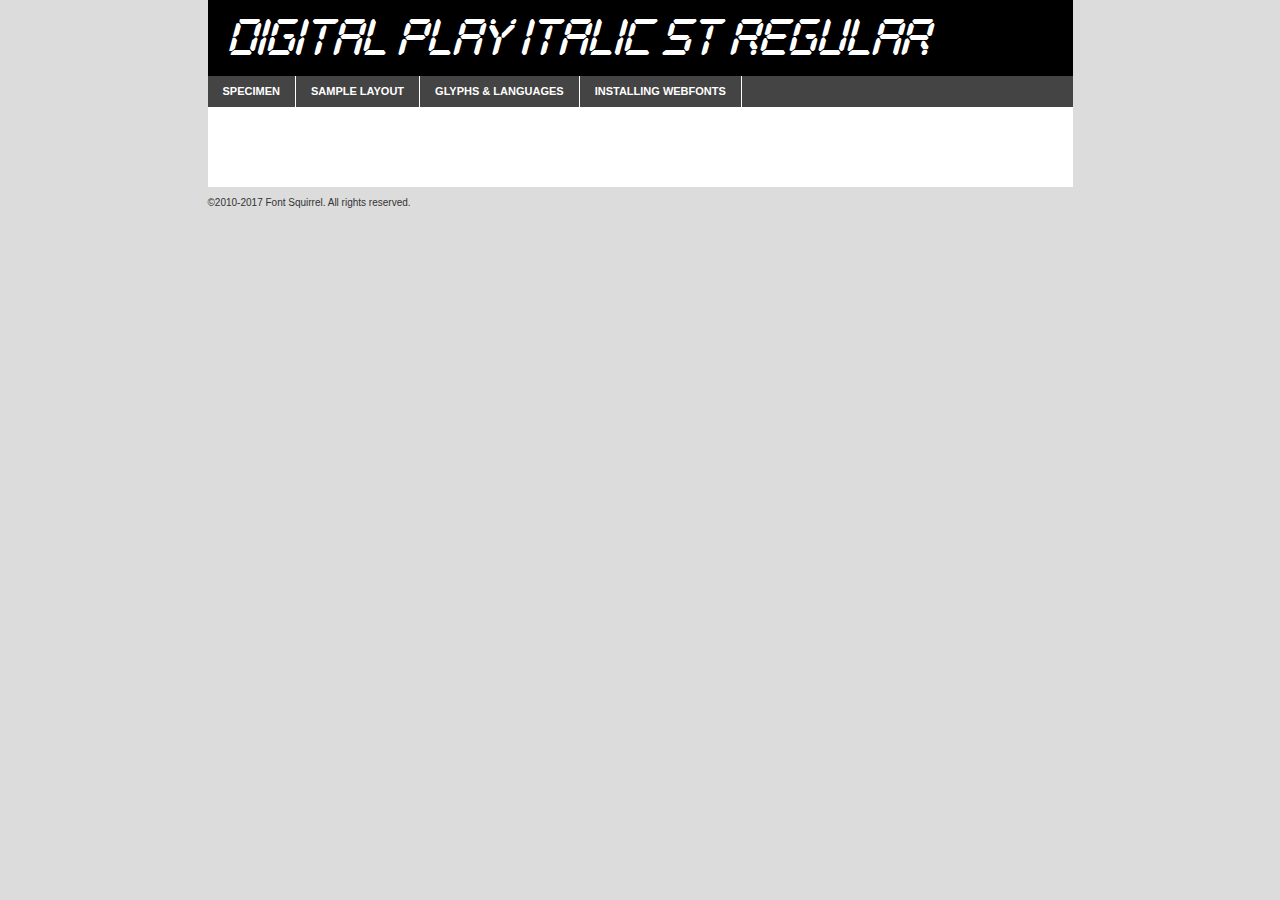
<file: JS/Less5-6/fonts/webfontkit-20170519-100727/digital_play_italic_st-demo.html>
<!DOCTYPE html PUBLIC "-//W3C//DTD XHTML 1.0 Transitional//EN"
	"http://www.w3.org/TR/xhtml1/DTD/xhtml1-transitional.dtd">

<html xmlns="http://www.w3.org/1999/xhtml" xml:lang="en" lang="en">
<head>
	<meta http-equiv="Content-Type" content="text/html; charset=utf-8" />
	<script src="http://ajax.googleapis.com/ajax/libs/jquery/1.7.2/jquery.min.js" type="text/javascript" charset="utf-8"></script>
	<script type="text/javascript">
	(function($){$.fn.easyTabs=function(option){var param=jQuery.extend({fadeSpeed:"fast",defaultContent:1,activeClass:'active'},option);$(this).each(function(){var thisId="#"+this.id;if(param.defaultContent==''){param.defaultContent=1;}
	if(typeof param.defaultContent=="number")
	{var defaultTab=$(thisId+" .tabs li:eq("+(param.defaultContent-1)+") a").attr('href').substr(1);}else{var defaultTab=param.defaultContent;}
	$(thisId+" .tabs li a").each(function(){var tabToHide=$(this).attr('href').substr(1);$("#"+tabToHide).addClass('easytabs-tab-content');});hideAll();changeContent(defaultTab);function hideAll(){$(thisId+" .easytabs-tab-content").hide();}
	function changeContent(tabId){hideAll();$(thisId+" .tabs li").removeClass(param.activeClass);$(thisId+" .tabs li a[href=#"+tabId+"]").closest('li').addClass(param.activeClass);if(param.fadeSpeed!="none")
	{$(thisId+" #"+tabId).fadeIn(param.fadeSpeed);}else{$(thisId+" #"+tabId).show();}}
	$(thisId+" .tabs li").click(function(){var tabId=$(this).find('a').attr('href').substr(1);changeContent(tabId);return false;});});}})(jQuery);
	</script>
	<link rel="stylesheet" href="specimen_files/specimen_stylesheet.css" type="text/css" charset="utf-8" />
	<link rel="stylesheet" href="stylesheet.css" type="text/css" charset="utf-8" />

	<style type="text/css">
					body{
				font-family: 'digital_play_italic_stregular';
							}
		</style>

	<title>Digital Play Italic St Regular Specimen</title>
	
	
	<script type="text/javascript" charset="utf-8">
		$(document).ready(function() {
			$('#container').easyTabs({defaultContent:1});
		});
	</script>
</head>

<body>
<div id="container">
	<div id="header">
		Digital Play Italic St Regular	</div>
	<ul class="tabs">
		<li><a href="#specimen">Specimen</a></li>
		<li><a href="#layout">Sample Layout</a></li>
				<li><a href="#glyphs">Glyphs &amp; Languages</a></li>
		<li><a href="#installing">Installing Webfonts</a></li>
		
	</ul>
	
	<div id="main_content">

		
			<div id="specimen">
		
				<div class="section">
					<div class="grid12 firstcol">
						<div class="huge">AaBb</div>
					</div>
				</div>
		
				<div class="section">
					<div class="glyph_range">A&#x200B;B&#x200b;C&#x200b;D&#x200b;E&#x200b;F&#x200b;G&#x200b;H&#x200b;I&#x200b;J&#x200b;K&#x200b;L&#x200b;M&#x200b;N&#x200b;O&#x200b;P&#x200b;Q&#x200b;R&#x200b;S&#x200b;T&#x200b;U&#x200b;V&#x200b;W&#x200b;X&#x200b;Y&#x200b;Z&#x200b;a&#x200b;b&#x200b;c&#x200b;d&#x200b;e&#x200b;f&#x200b;g&#x200b;h&#x200b;i&#x200b;j&#x200b;k&#x200b;l&#x200b;m&#x200b;n&#x200b;o&#x200b;p&#x200b;q&#x200b;r&#x200b;s&#x200b;t&#x200b;u&#x200b;v&#x200b;w&#x200b;x&#x200b;y&#x200b;z&#x200b;1&#x200b;2&#x200b;3&#x200b;4&#x200b;5&#x200b;6&#x200b;7&#x200b;8&#x200b;9&#x200b;0&#x200b;&amp;&#x200b;.&#x200b;,&#x200b;?&#x200b;!&#x200b;&#64;&#x200b;(&#x200b;)&#x200b;#&#x200b;$&#x200b;%&#x200b;*&#x200b;+&#x200b;-&#x200b;=&#x200b;:&#x200b;;</div>
				</div>
				<div class="section">
					<div class="grid12 firstcol">
						<table class="sample_table">
							<tr><td>10</td><td class="size10">abcdefghijklmnopqrstuvwxyzABCDEFGHIJKLMNOPQRSTUVWXYZ0123456789abcdefghijklmnopqrstuvwxyzABCDEFGHIJKLMNOPQRSTUVWXYZ0123456789abcdefghijklmnopqrstuvwxyzABCDEFGHIJKLMNOPQRSTUVWXYZ</td></tr>
							<tr><td>11</td><td class="size11">abcdefghijklmnopqrstuvwxyzABCDEFGHIJKLMNOPQRSTUVWXYZ0123456789abcdefghijklmnopqrstuvwxyzABCDEFGHIJKLMNOPQRSTUVWXYZ0123456789abcdefghijklmnopqrstuvwxyzABCDEFGHIJKLMNOPQRSTUVWXYZ</td></tr>
							<tr><td>12</td><td class="size12">abcdefghijklmnopqrstuvwxyzABCDEFGHIJKLMNOPQRSTUVWXYZ0123456789abcdefghijklmnopqrstuvwxyzABCDEFGHIJKLMNOPQRSTUVWXYZ0123456789abcdefghijklmnopqrstuvwxyzABCDEFGHIJKLMNOPQRSTUVWXYZ</td></tr>
							<tr><td>13</td><td class="size13">abcdefghijklmnopqrstuvwxyzABCDEFGHIJKLMNOPQRSTUVWXYZ0123456789abcdefghijklmnopqrstuvwxyzABCDEFGHIJKLMNOPQRSTUVWXYZ0123456789abcdefghijklmnopqrstuvwxyzABCDEFGHIJKLMNOPQRSTUVWXYZ</td></tr>
							<tr><td>14</td><td class="size14">abcdefghijklmnopqrstuvwxyzABCDEFGHIJKLMNOPQRSTUVWXYZ0123456789abcdefghijklmnopqrstuvwxyzABCDEFGHIJKLMNOPQRSTUVWXYZ0123456789abcdefghijklmnopqrstuvwxyzABCDEFGHIJKLMNOPQRSTUVWXYZ</td></tr>
							<tr><td>16</td><td class="size16">abcdefghijklmnopqrstuvwxyzABCDEFGHIJKLMNOPQRSTUVWXYZ0123456789abcdefghijklmnopqrstuvwxyzABCDEFGHIJKLMNOPQRSTUVWXYZ</td></tr>
							<tr><td>18</td><td class="size18">abcdefghijklmnopqrstuvwxyzABCDEFGHIJKLMNOPQRSTUVWXYZ0123456789abcdefghijklmnopqrstuvwxyzABCDEFGHIJKLMNOPQRSTUVWXYZ</td></tr>
							<tr><td>20</td><td class="size20">abcdefghijklmnopqrstuvwxyzABCDEFGHIJKLMNOPQRSTUVWXYZ0123456789abcdefghijklmnopqrstuvwxyzABCDEFGHIJKLMNOPQRSTUVWXYZ</td></tr>
							<tr><td>24</td><td class="size24">abcdefghijklmnopqrstuvwxyzABCDEFGHIJKLMNOPQRSTUVWXYZ0123456789abcdefghijklmnopqrstuvwxyzABCDEFGHIJKLMNOPQRSTUVWXYZ</td></tr>
							<tr><td>30</td><td class="size30">abcdefghijklmnopqrstuvwxyzABCDEFGHIJKLMNOPQRSTUVWXYZ0123456789abcdefghijklmnopqrstuvwxyzABCDEFGHIJKLMNOPQRSTUVWXYZ</td></tr>
							<tr><td>36</td><td class="size36">abcdefghijklmnopqrstuvwxyzABCDEFGHIJKLMNOPQRSTUVWXYZ0123456789abcdefghijklmnopqrstuvwxyzABCDEFGHIJKLMNOPQRSTUVWXYZ</td></tr>
							<tr><td>48</td><td class="size48">abcdefghijklmnopqrstuvwxyzABCDEFGHIJKLMNOPQRSTUVWXYZ0123456789abcdefghijklmnopqrstuvwxyzABCDEFGHIJKLMNOPQRSTUVWXYZ</td></tr>
							<tr><td>60</td><td class="size60">abcdefghijklmnopqrstuvwxyzABCDEFGHIJKLMNOPQRSTUVWXYZ0123456789abcdefghijklmnopqrstuvwxyzABCDEFGHIJKLMNOPQRSTUVWXYZ</td></tr>
							<tr><td>72</td><td class="size72">abcdefghijklmnopqrstuvwxyzABCDEFGHIJKLMNOPQRSTUVWXYZ0123456789abcdefghijklmnopqrstuvwxyzABCDEFGHIJKLMNOPQRSTUVWXYZ</td></tr>
							<tr><td>90</td><td class="size90">abcdefghijklmnopqrstuvwxyzABCDEFGHIJKLMNOPQRSTUVWXYZ0123456789abcdefghijklmnopqrstuvwxyzABCDEFGHIJKLMNOPQRSTUVWXYZ</td></tr>
						</table>
				
					</div>
			
				</div>
		
		
		
								<div class="section" id="bodycomparison">


										<div id="xheight">
				<div class="fontbody">&#x25FC;&#x25FC;&#x25FC;&#x25FC;&#x25FC;&#x25FC;&#x25FC;&#x25FC;&#x25FC;&#x25FC;&#x25FC;&#x25FC;&#x25FC;&#x25FC;&#x25FC;&#x25FC;&#x25FC;&#x25FC;&#x25FC;&#x25FC;&#x25FC;&#x25FC;&#x25FC;&#x25FC;&#x25FC;&#x25FC;&#x25FC;&#x25FC;&#x25FC;&#x25FC;&#x25FC;&#x25FC;&#x25FC;&#x25FC;&#x25FC;&#x25FC;&#x25FC;&#x25FC;&#x25FC;&#x25FC;&#x25FC;&#x25FC;&#x25FC;&#x25FC;&#x25FC;&#x25FC;&#x25FC;&#x25FC;&#x25FC;&#x25FC;&#x25FC;&#x25FC;&#x25FC;&#x25FC;&#x25FC;&#x25FC;&#x25FC;&#x25FC;&#x25FC;&#x25FC;&#x25FC;&#x25FC;&#x25FC;&#x25FC;&#x25FC;&#x25FC;&#x25FC;&#x25FC;&#x25FC;&#x25FC;&#x25FC;&#x25FC;&#x25FC;&#x25FC;&#x25FC;&#x25FC;&#x25FC;&#x25FC;&#x25FC;&#x25FC;&#x25FC;&#x25FC;&#x25FC;&#x25FC;&#x25FC;&#x25FC;&#x25FC;&#x25FC;&#x25FC;&#x25FC;&#x25FC;&#x25FC;&#x25FC;&#x25FC;&#x25FC;&#x25FC;&#x25FC;&#x25FC;&#x25FC;body</div><div class="arialbody">body</div><div class="verdanabody">body</div><div class="georgiabody">body</div></div>
										<div class="fontbody" style="z-index:1">
											body<span>Digital Play Italic St Regular</span>
										</div>
										<div class="arialbody" style="z-index:1">
											body<span>Arial</span>
										</div>
										<div class="verdanabody" style="z-index:1">
											body<span>Verdana</span>
										</div>
										<div class="georgiabody" style="z-index:1">
											body<span>Georgia</span>
										</div>



								</div>
		
		
				<div class="section psample psample_row1" id="">
					
					<div class="grid2 firstcol">
						<p class="size10"><span>10.</span>Aenean lacinia bibendum nulla sed consectetur. Fusce dapibus, tellus ac cursus commodo, tortor mauris condimentum nibh, ut fermentum massa justo sit amet risus. Nullam id dolor id nibh ultricies vehicula ut id elit. Cum sociis natoque penatibus et magnis dis parturient montes, nascetur ridiculus mus. Nulla vitae elit libero, a pharetra augue.</p>
			
					</div>
					<div class="grid3">
						<p class="size11"><span>11.</span>Aenean lacinia bibendum nulla sed consectetur. Fusce dapibus, tellus ac cursus commodo, tortor mauris condimentum nibh, ut fermentum massa justo sit amet risus. Nullam id dolor id nibh ultricies vehicula ut id elit. Cum sociis natoque penatibus et magnis dis parturient montes, nascetur ridiculus mus. Nulla vitae elit libero, a pharetra augue.</p>
			
					</div>
					<div class="grid3">
						<p class="size12"><span>12.</span>Aenean lacinia bibendum nulla sed consectetur. Fusce dapibus, tellus ac cursus commodo, tortor mauris condimentum nibh, ut fermentum massa justo sit amet risus. Nullam id dolor id nibh ultricies vehicula ut id elit. Cum sociis natoque penatibus et magnis dis parturient montes, nascetur ridiculus mus. Nulla vitae elit libero, a pharetra augue.</p>
			
					</div>
					<div class="grid4">
						<p class="size13"><span>13.</span>Aenean lacinia bibendum nulla sed consectetur. Fusce dapibus, tellus ac cursus commodo, tortor mauris condimentum nibh, ut fermentum massa justo sit amet risus. Nullam id dolor id nibh ultricies vehicula ut id elit. Cum sociis natoque penatibus et magnis dis parturient montes, nascetur ridiculus mus. Nulla vitae elit libero, a pharetra augue.</p>
			
					</div>
					<div class="white_blend"></div>
					
				</div>
				<div class="section psample psample_row2" id="">
					<div class="grid3 firstcol">
						<p class="size14"><span>14.</span>Aenean lacinia bibendum nulla sed consectetur. Fusce dapibus, tellus ac cursus commodo, tortor mauris condimentum nibh, ut fermentum massa justo sit amet risus. Nullam id dolor id nibh ultricies vehicula ut id elit. Cum sociis natoque penatibus et magnis dis parturient montes, nascetur ridiculus mus. Nulla vitae elit libero, a pharetra augue.</p>
			
					</div>
					<div class="grid4">
						<p class="size16"><span>16.</span>Aenean lacinia bibendum nulla sed consectetur. Fusce dapibus, tellus ac cursus commodo, tortor mauris condimentum nibh, ut fermentum massa justo sit amet risus. Nullam id dolor id nibh ultricies vehicula ut id elit. Cum sociis natoque penatibus et magnis dis parturient montes, nascetur ridiculus mus. Nulla vitae elit libero, a pharetra augue.</p>
			
					</div>
					<div class="grid5">
						<p class="size18"><span>18.</span>Aenean lacinia bibendum nulla sed consectetur. Fusce dapibus, tellus ac cursus commodo, tortor mauris condimentum nibh, ut fermentum massa justo sit amet risus. Nullam id dolor id nibh ultricies vehicula ut id elit. Cum sociis natoque penatibus et magnis dis parturient montes, nascetur ridiculus mus. Nulla vitae elit libero, a pharetra augue.</p>
			
					</div>

					<div class="white_blend"></div>

				</div>
				
				<div class="section psample psample_row3" id="">
					<div class="grid5 firstcol">
						<p class="size20"><span>20.</span>Aenean lacinia bibendum nulla sed consectetur. Fusce dapibus, tellus ac cursus commodo, tortor mauris condimentum nibh, ut fermentum massa justo sit amet risus. Nullam id dolor id nibh ultricies vehicula ut id elit. Cum sociis natoque penatibus et magnis dis parturient montes, nascetur ridiculus mus. Nulla vitae elit libero, a pharetra augue.</p>
					</div>
					<div class="grid7">
						<p class="size24"><span>24.</span>Aenean lacinia bibendum nulla sed consectetur. Fusce dapibus, tellus ac cursus commodo, tortor mauris condimentum nibh, ut fermentum massa justo sit amet risus. Nullam id dolor id nibh ultricies vehicula ut id elit. Cum sociis natoque penatibus et magnis dis parturient montes, nascetur ridiculus mus. Nulla vitae elit libero, a pharetra augue.</p>
					</div>
					
					<div class="white_blend"></div>
					
				</div>
				
				<div class="section psample psample_row4" id="">
					<div class="grid12 firstcol">
						<p class="size30"><span>30.</span>Aenean lacinia bibendum nulla sed consectetur. Fusce dapibus, tellus ac cursus commodo, tortor mauris condimentum nibh, ut fermentum massa justo sit amet risus. Nullam id dolor id nibh ultricies vehicula ut id elit. Cum sociis natoque penatibus et magnis dis parturient montes, nascetur ridiculus mus. Nulla vitae elit libero, a pharetra augue.</p>
					</div>
					<div class="white_blend"></div>
					
				</div>
				
				
				
				<div class="section psample psample_row1 fullreverse">
					<div class="grid2 firstcol">
						<p class="size10"><span>10.</span>Aenean lacinia bibendum nulla sed consectetur. Fusce dapibus, tellus ac cursus commodo, tortor mauris condimentum nibh, ut fermentum massa justo sit amet risus. Nullam id dolor id nibh ultricies vehicula ut id elit. Cum sociis natoque penatibus et magnis dis parturient montes, nascetur ridiculus mus. Nulla vitae elit libero, a pharetra augue.</p>
			
					</div>
					<div class="grid3">
						<p class="size11"><span>11.</span>Aenean lacinia bibendum nulla sed consectetur. Fusce dapibus, tellus ac cursus commodo, tortor mauris condimentum nibh, ut fermentum massa justo sit amet risus. Nullam id dolor id nibh ultricies vehicula ut id elit. Cum sociis natoque penatibus et magnis dis parturient montes, nascetur ridiculus mus. Nulla vitae elit libero, a pharetra augue.</p>
			
					</div>
					<div class="grid3">
						<p class="size12"><span>12.</span>Aenean lacinia bibendum nulla sed consectetur. Fusce dapibus, tellus ac cursus commodo, tortor mauris condimentum nibh, ut fermentum massa justo sit amet risus. Nullam id dolor id nibh ultricies vehicula ut id elit. Cum sociis natoque penatibus et magnis dis parturient montes, nascetur ridiculus mus. Nulla vitae elit libero, a pharetra augue.</p>
			
					</div>
					<div class="grid4">
						<p class="size13"><span>13.</span>Aenean lacinia bibendum nulla sed consectetur. Fusce dapibus, tellus ac cursus commodo, tortor mauris condimentum nibh, ut fermentum massa justo sit amet risus. Nullam id dolor id nibh ultricies vehicula ut id elit. Cum sociis natoque penatibus et magnis dis parturient montes, nascetur ridiculus mus. Nulla vitae elit libero, a pharetra augue.</p>
			
					</div>
					<div class="black_blend"></div>
					
				</div>
				
				<div class="section psample psample_row2 fullreverse">
					<div class="grid3 firstcol">
						<p class="size14"><span>14.</span>Aenean lacinia bibendum nulla sed consectetur. Fusce dapibus, tellus ac cursus commodo, tortor mauris condimentum nibh, ut fermentum massa justo sit amet risus. Nullam id dolor id nibh ultricies vehicula ut id elit. Cum sociis natoque penatibus et magnis dis parturient montes, nascetur ridiculus mus. Nulla vitae elit libero, a pharetra augue.</p>
			
					</div>
					<div class="grid4">
						<p class="size16"><span>16.</span>Aenean lacinia bibendum nulla sed consectetur. Fusce dapibus, tellus ac cursus commodo, tortor mauris condimentum nibh, ut fermentum massa justo sit amet risus. Nullam id dolor id nibh ultricies vehicula ut id elit. Cum sociis natoque penatibus et magnis dis parturient montes, nascetur ridiculus mus. Nulla vitae elit libero, a pharetra augue.</p>
			
					</div>
					<div class="grid5">
						<p class="size18"><span>18.</span>Aenean lacinia bibendum nulla sed consectetur. Fusce dapibus, tellus ac cursus commodo, tortor mauris condimentum nibh, ut fermentum massa justo sit amet risus. Nullam id dolor id nibh ultricies vehicula ut id elit. Cum sociis natoque penatibus et magnis dis parturient montes, nascetur ridiculus mus. Nulla vitae elit libero, a pharetra augue.</p>
			
					</div>
					<div class="black_blend"></div>

				</div>
				
				<div class="section psample fullreverse psample_row3" id="">
					<div class="grid5 firstcol">
						<p class="size20"><span>20.</span>Aenean lacinia bibendum nulla sed consectetur. Fusce dapibus, tellus ac cursus commodo, tortor mauris condimentum nibh, ut fermentum massa justo sit amet risus. Nullam id dolor id nibh ultricies vehicula ut id elit. Cum sociis natoque penatibus et magnis dis parturient montes, nascetur ridiculus mus. Nulla vitae elit libero, a pharetra augue.</p>
					</div>
					<div class="grid7">
						<p class="size24"><span>24.</span>Aenean lacinia bibendum nulla sed consectetur. Fusce dapibus, tellus ac cursus commodo, tortor mauris condimentum nibh, ut fermentum massa justo sit amet risus. Nullam id dolor id nibh ultricies vehicula ut id elit. Cum sociis natoque penatibus et magnis dis parturient montes, nascetur ridiculus mus. Nulla vitae elit libero, a pharetra augue.</p>
					</div>
					
					<div class="black_blend"></div>
					
				</div>
				
				<div class="section psample fullreverse psample_row4" id="" style="border-bottom: 20px #000 solid;">
					<div class="grid12 firstcol">
						<p class="size30"><span>30.</span>Aenean lacinia bibendum nulla sed consectetur. Fusce dapibus, tellus ac cursus commodo, tortor mauris condimentum nibh, ut fermentum massa justo sit amet risus. Nullam id dolor id nibh ultricies vehicula ut id elit. Cum sociis natoque penatibus et magnis dis parturient montes, nascetur ridiculus mus. Nulla vitae elit libero, a pharetra augue.</p>
					</div>
					<div class="black_blend"></div>
					
				</div>
				
				
				
				
			</div>
			
			<div id="layout">
				
				<div class="section">
					
					<div class="grid12 firstcol">
						<h1>Lorem Ipsum Dolor</h1>
						<h2>Etiam porta sem malesuada magna mollis euismod</h2>
						
						<p class="byline">By <a href="#link">Aenean Lacinia</a></p>
					</div>
				</div>
				<div class="section">
					<div class="grid8 firstcol">
						<p class="large">Donec sed odio dui. Morbi leo risus, porta ac consectetur ac, vestibulum at eros. Fusce dapibus, tellus ac cursus commodo, tortor mauris condimentum nibh, ut fermentum massa justo sit amet risus. </p>

						
						<h3>Pellentesque ornare sem</h3>

						<p>Maecenas sed diam eget risus varius blandit sit amet non magna. Maecenas faucibus mollis interdum. Donec ullamcorper nulla non metus auctor fringilla. Nullam id dolor id nibh ultricies vehicula ut id elit. Nullam id dolor id nibh ultricies vehicula ut id elit. </p>

						<p>Aenean eu leo quam. Pellentesque ornare sem lacinia quam venenatis vestibulum. Lorem ipsum dolor sit amet, consectetur adipiscing elit. Cum sociis natoque penatibus et magnis dis parturient montes, nascetur ridiculus mus. </p>

						<p>Nulla vitae elit libero, a pharetra augue. Praesent commodo cursus magna, vel scelerisque nisl consectetur et. Aenean lacinia bibendum nulla sed consectetur. </p>

						<p>Nullam quis risus eget urna mollis ornare vel eu leo. Nullam quis risus eget urna mollis ornare vel eu leo. Maecenas sed diam eget risus varius blandit sit amet non magna. Donec ullamcorper nulla non metus auctor fringilla. </p>

						<h3>Cras mattis consectetur</h3>

						<p>Aenean eu leo quam. Pellentesque ornare sem lacinia quam venenatis vestibulum. Aenean lacinia bibendum nulla sed consectetur. Integer posuere erat a ante venenatis dapibus posuere velit aliquet. Cras mattis consectetur purus sit amet fermentum. </p>

						<p>Nullam id dolor id nibh ultricies vehicula ut id elit. Nullam quis risus eget urna mollis ornare vel eu leo. Cras mattis consectetur purus sit amet fermentum.</p>
					</div>
					
					<div class="grid4 sidebar">
						
						<div class="box reverse">
							<p class="last">Nullam quis risus eget urna mollis ornare vel eu leo. Donec ullamcorper nulla non metus auctor fringilla. Cras mattis consectetur purus sit amet fermentum. Sed posuere consectetur est at lobortis. Lorem ipsum dolor sit amet, consectetur adipiscing elit. </p>
						</div>
						
						<p class="caption">Maecenas sed diam eget risus varius.</p>

						<p>Vestibulum id ligula porta felis euismod semper. Integer posuere erat a ante venenatis dapibus posuere velit aliquet. Vestibulum id ligula porta felis euismod semper. Sed posuere consectetur est at lobortis. Maecenas sed diam eget risus varius blandit sit amet non magna. Fusce dapibus, tellus ac cursus commodo, tortor mauris condimentum nibh, ut fermentum massa justo sit amet risus. </p>

					

						<p>Duis mollis, est non commodo luctus, nisi erat porttitor ligula, eget lacinia odio sem nec elit. Aenean lacinia bibendum nulla sed consectetur. Vivamus sagittis lacus vel augue laoreet rutrum faucibus dolor auctor. Aenean lacinia bibendum nulla sed consectetur. Nullam quis risus eget urna mollis ornare vel eu leo. </p>

						<p>Praesent commodo cursus magna, vel scelerisque nisl consectetur et. Donec ullamcorper nulla non metus auctor fringilla. Maecenas faucibus mollis interdum. Fusce dapibus, tellus ac cursus commodo, tortor mauris condimentum nibh, ut fermentum massa justo sit amet risus. </p>

					</div>
				</div>
				
			</div>


			



		<div id="glyphs">
			<div class="section">
				<div class="grid12 firstcol">
			
				<h1>Language Support</h1>
				<p>The subset of Digital Play Italic St Regular in this kit supports the following languages:<br />
			
					Albanian, Basque, Breton, Chamorro, Danish, English, Faroese, Finnish, Frisian, Galician, German, Icelandic, Italian, Malagasy, Norwegian, Portuguese, Spanish, Alsatian, Aragonese, Arapaho, Arrernte, Asturian, Aymara, Bislama, Cebuano, Corsican, Fijian, French_creole, Genoese, Gilbertese, Greenlandic, Haitian_creole, Hiligaynon, Hmong, Hopi, Ibanag, Iloko_ilokano, Indonesian, Interglossa_glosa, Interlingua, Irish_gaelic, Jerriais, Lojban, Lombard, Luxembourgeois, Manx, Mohawk, Norfolk_pitcairnese, Occitan, Oromo, Pangasinan, Papiamento, Piedmontese, Potawatomi, Rhaeto-romance, Romansh, Rotokas, Sami_lule, Samoan, Sardinian, Scots_gaelic, Seychelles_creole, Shona, Sicilian, Somali, Southern_ndebele, Swahili, Swati_swazi, Tagalog_filipino_pilipino, Tetum, Tok_pisin, Uyghur_latinized, Volapuk, Walloon, Warlpiri, Xhosa, Yapese, Zulu, Latinbasic, Ubasic, Demo				</p>
				<h1>Glyph Chart</h1>
				<p>The subset of Digital Play Italic St Regular in this kit includes all the glyphs listed below. Unicode entities are included above each glyph to help you insert individual characters into your layout.</p>
				<div id="glyph_chart">
			
																				 <div><p>&amp;#13;</p>&#13;</div>
																				 <div><p>&amp;#32;</p>&#32;</div>
																				 <div><p>&amp;#33;</p>&#33;</div>
																				 <div><p>&amp;#34;</p>&#34;</div>
																				 <div><p>&amp;#35;</p>&#35;</div>
																				 <div><p>&amp;#36;</p>&#36;</div>
																				 <div><p>&amp;#37;</p>&#37;</div>
																				 <div><p>&amp;#38;</p>&#38;</div>
																				 <div><p>&amp;#39;</p>&#39;</div>
																				 <div><p>&amp;#40;</p>&#40;</div>
																				 <div><p>&amp;#41;</p>&#41;</div>
																				 <div><p>&amp;#42;</p>&#42;</div>
																				 <div><p>&amp;#43;</p>&#43;</div>
																				 <div><p>&amp;#44;</p>&#44;</div>
																				 <div><p>&amp;#45;</p>&#45;</div>
																				 <div><p>&amp;#46;</p>&#46;</div>
																				 <div><p>&amp;#47;</p>&#47;</div>
																				 <div><p>&amp;#48;</p>&#48;</div>
																				 <div><p>&amp;#49;</p>&#49;</div>
																				 <div><p>&amp;#50;</p>&#50;</div>
																				 <div><p>&amp;#51;</p>&#51;</div>
																				 <div><p>&amp;#52;</p>&#52;</div>
																				 <div><p>&amp;#53;</p>&#53;</div>
																				 <div><p>&amp;#54;</p>&#54;</div>
																				 <div><p>&amp;#55;</p>&#55;</div>
																				 <div><p>&amp;#56;</p>&#56;</div>
																				 <div><p>&amp;#57;</p>&#57;</div>
																				 <div><p>&amp;#58;</p>&#58;</div>
																				 <div><p>&amp;#59;</p>&#59;</div>
																				 <div><p>&amp;#60;</p>&#60;</div>
																				 <div><p>&amp;#61;</p>&#61;</div>
																				 <div><p>&amp;#62;</p>&#62;</div>
																				 <div><p>&amp;#63;</p>&#63;</div>
																				 <div><p>&amp;#64;</p>&#64;</div>
																				 <div><p>&amp;#65;</p>&#65;</div>
																				 <div><p>&amp;#66;</p>&#66;</div>
																				 <div><p>&amp;#67;</p>&#67;</div>
																				 <div><p>&amp;#68;</p>&#68;</div>
																				 <div><p>&amp;#69;</p>&#69;</div>
																				 <div><p>&amp;#70;</p>&#70;</div>
																				 <div><p>&amp;#71;</p>&#71;</div>
																				 <div><p>&amp;#72;</p>&#72;</div>
																				 <div><p>&amp;#73;</p>&#73;</div>
																				 <div><p>&amp;#74;</p>&#74;</div>
																				 <div><p>&amp;#75;</p>&#75;</div>
																				 <div><p>&amp;#76;</p>&#76;</div>
																				 <div><p>&amp;#77;</p>&#77;</div>
																				 <div><p>&amp;#78;</p>&#78;</div>
																				 <div><p>&amp;#79;</p>&#79;</div>
																				 <div><p>&amp;#80;</p>&#80;</div>
																				 <div><p>&amp;#81;</p>&#81;</div>
																				 <div><p>&amp;#82;</p>&#82;</div>
																				 <div><p>&amp;#83;</p>&#83;</div>
																				 <div><p>&amp;#84;</p>&#84;</div>
																				 <div><p>&amp;#85;</p>&#85;</div>
																				 <div><p>&amp;#86;</p>&#86;</div>
																				 <div><p>&amp;#87;</p>&#87;</div>
																				 <div><p>&amp;#88;</p>&#88;</div>
																				 <div><p>&amp;#89;</p>&#89;</div>
																				 <div><p>&amp;#90;</p>&#90;</div>
																				 <div><p>&amp;#91;</p>&#91;</div>
																				 <div><p>&amp;#92;</p>&#92;</div>
																				 <div><p>&amp;#93;</p>&#93;</div>
																				 <div><p>&amp;#94;</p>&#94;</div>
																				 <div><p>&amp;#95;</p>&#95;</div>
																				 <div><p>&amp;#96;</p>&#96;</div>
																				 <div><p>&amp;#97;</p>&#97;</div>
																				 <div><p>&amp;#98;</p>&#98;</div>
																				 <div><p>&amp;#99;</p>&#99;</div>
																				 <div><p>&amp;#100;</p>&#100;</div>
																				 <div><p>&amp;#101;</p>&#101;</div>
																				 <div><p>&amp;#102;</p>&#102;</div>
																				 <div><p>&amp;#103;</p>&#103;</div>
																				 <div><p>&amp;#104;</p>&#104;</div>
																				 <div><p>&amp;#105;</p>&#105;</div>
																				 <div><p>&amp;#106;</p>&#106;</div>
																				 <div><p>&amp;#107;</p>&#107;</div>
																				 <div><p>&amp;#108;</p>&#108;</div>
																				 <div><p>&amp;#109;</p>&#109;</div>
																				 <div><p>&amp;#110;</p>&#110;</div>
																				 <div><p>&amp;#111;</p>&#111;</div>
																				 <div><p>&amp;#112;</p>&#112;</div>
																				 <div><p>&amp;#113;</p>&#113;</div>
																				 <div><p>&amp;#114;</p>&#114;</div>
																				 <div><p>&amp;#115;</p>&#115;</div>
																				 <div><p>&amp;#116;</p>&#116;</div>
																				 <div><p>&amp;#117;</p>&#117;</div>
																				 <div><p>&amp;#118;</p>&#118;</div>
																				 <div><p>&amp;#119;</p>&#119;</div>
																				 <div><p>&amp;#120;</p>&#120;</div>
																				 <div><p>&amp;#121;</p>&#121;</div>
																				 <div><p>&amp;#122;</p>&#122;</div>
																				 <div><p>&amp;#123;</p>&#123;</div>
																				 <div><p>&amp;#124;</p>&#124;</div>
																				 <div><p>&amp;#125;</p>&#125;</div>
																				 <div><p>&amp;#126;</p>&#126;</div>
																				 <div><p>&amp;#160;</p>&#160;</div>
																				 <div><p>&amp;#161;</p>&#161;</div>
																				 <div><p>&amp;#162;</p>&#162;</div>
																				 <div><p>&amp;#163;</p>&#163;</div>
																				 <div><p>&amp;#164;</p>&#164;</div>
																				 <div><p>&amp;#165;</p>&#165;</div>
																				 <div><p>&amp;#166;</p>&#166;</div>
																				 <div><p>&amp;#167;</p>&#167;</div>
																				 <div><p>&amp;#168;</p>&#168;</div>
																				 <div><p>&amp;#169;</p>&#169;</div>
																				 <div><p>&amp;#170;</p>&#170;</div>
																				 <div><p>&amp;#171;</p>&#171;</div>
																				 <div><p>&amp;#172;</p>&#172;</div>
																				 <div><p>&amp;#173;</p>&#173;</div>
																				 <div><p>&amp;#174;</p>&#174;</div>
																				 <div><p>&amp;#175;</p>&#175;</div>
																				 <div><p>&amp;#176;</p>&#176;</div>
																				 <div><p>&amp;#177;</p>&#177;</div>
																				 <div><p>&amp;#178;</p>&#178;</div>
																				 <div><p>&amp;#179;</p>&#179;</div>
																				 <div><p>&amp;#180;</p>&#180;</div>
																				 <div><p>&amp;#181;</p>&#181;</div>
																				 <div><p>&amp;#182;</p>&#182;</div>
																				 <div><p>&amp;#183;</p>&#183;</div>
																				 <div><p>&amp;#184;</p>&#184;</div>
																				 <div><p>&amp;#185;</p>&#185;</div>
																				 <div><p>&amp;#186;</p>&#186;</div>
																				 <div><p>&amp;#187;</p>&#187;</div>
																				 <div><p>&amp;#188;</p>&#188;</div>
																				 <div><p>&amp;#189;</p>&#189;</div>
																				 <div><p>&amp;#190;</p>&#190;</div>
																				 <div><p>&amp;#191;</p>&#191;</div>
																				 <div><p>&amp;#192;</p>&#192;</div>
																				 <div><p>&amp;#193;</p>&#193;</div>
																				 <div><p>&amp;#194;</p>&#194;</div>
																				 <div><p>&amp;#195;</p>&#195;</div>
																				 <div><p>&amp;#196;</p>&#196;</div>
																				 <div><p>&amp;#197;</p>&#197;</div>
																				 <div><p>&amp;#198;</p>&#198;</div>
																				 <div><p>&amp;#199;</p>&#199;</div>
																				 <div><p>&amp;#200;</p>&#200;</div>
																				 <div><p>&amp;#201;</p>&#201;</div>
																				 <div><p>&amp;#202;</p>&#202;</div>
																				 <div><p>&amp;#203;</p>&#203;</div>
																				 <div><p>&amp;#204;</p>&#204;</div>
																				 <div><p>&amp;#205;</p>&#205;</div>
																				 <div><p>&amp;#206;</p>&#206;</div>
																				 <div><p>&amp;#207;</p>&#207;</div>
																				 <div><p>&amp;#208;</p>&#208;</div>
																				 <div><p>&amp;#209;</p>&#209;</div>
																				 <div><p>&amp;#210;</p>&#210;</div>
																				 <div><p>&amp;#211;</p>&#211;</div>
																				 <div><p>&amp;#212;</p>&#212;</div>
																				 <div><p>&amp;#213;</p>&#213;</div>
																				 <div><p>&amp;#214;</p>&#214;</div>
																				 <div><p>&amp;#215;</p>&#215;</div>
																				 <div><p>&amp;#216;</p>&#216;</div>
																				 <div><p>&amp;#217;</p>&#217;</div>
																				 <div><p>&amp;#218;</p>&#218;</div>
																				 <div><p>&amp;#219;</p>&#219;</div>
																				 <div><p>&amp;#220;</p>&#220;</div>
																				 <div><p>&amp;#221;</p>&#221;</div>
																				 <div><p>&amp;#222;</p>&#222;</div>
																				 <div><p>&amp;#223;</p>&#223;</div>
																				 <div><p>&amp;#224;</p>&#224;</div>
																				 <div><p>&amp;#225;</p>&#225;</div>
																				 <div><p>&amp;#226;</p>&#226;</div>
																				 <div><p>&amp;#227;</p>&#227;</div>
																				 <div><p>&amp;#228;</p>&#228;</div>
																				 <div><p>&amp;#229;</p>&#229;</div>
																				 <div><p>&amp;#230;</p>&#230;</div>
																				 <div><p>&amp;#231;</p>&#231;</div>
																				 <div><p>&amp;#232;</p>&#232;</div>
																				 <div><p>&amp;#233;</p>&#233;</div>
																				 <div><p>&amp;#234;</p>&#234;</div>
																				 <div><p>&amp;#235;</p>&#235;</div>
																				 <div><p>&amp;#236;</p>&#236;</div>
																				 <div><p>&amp;#237;</p>&#237;</div>
																				 <div><p>&amp;#238;</p>&#238;</div>
																				 <div><p>&amp;#239;</p>&#239;</div>
																				 <div><p>&amp;#240;</p>&#240;</div>
																				 <div><p>&amp;#241;</p>&#241;</div>
																				 <div><p>&amp;#242;</p>&#242;</div>
																				 <div><p>&amp;#243;</p>&#243;</div>
																				 <div><p>&amp;#244;</p>&#244;</div>
																				 <div><p>&amp;#245;</p>&#245;</div>
																				 <div><p>&amp;#246;</p>&#246;</div>
																				 <div><p>&amp;#247;</p>&#247;</div>
																				 <div><p>&amp;#248;</p>&#248;</div>
																				 <div><p>&amp;#249;</p>&#249;</div>
																				 <div><p>&amp;#250;</p>&#250;</div>
																				 <div><p>&amp;#251;</p>&#251;</div>
																				 <div><p>&amp;#252;</p>&#252;</div>
																				 <div><p>&amp;#253;</p>&#253;</div>
																				 <div><p>&amp;#254;</p>&#254;</div>
																				 <div><p>&amp;#255;</p>&#255;</div>
																				 <div><p>&amp;#338;</p>&#338;</div>
																				 <div><p>&amp;#339;</p>&#339;</div>
																				 <div><p>&amp;#710;</p>&#710;</div>
																				 <div><p>&amp;#732;</p>&#732;</div>
																				 <div><p>&amp;#8192;</p>&#8192;</div>
																				 <div><p>&amp;#8193;</p>&#8193;</div>
																				 <div><p>&amp;#8194;</p>&#8194;</div>
																				 <div><p>&amp;#8195;</p>&#8195;</div>
																				 <div><p>&amp;#8196;</p>&#8196;</div>
																				 <div><p>&amp;#8197;</p>&#8197;</div>
																				 <div><p>&amp;#8198;</p>&#8198;</div>
																				 <div><p>&amp;#8199;</p>&#8199;</div>
																				 <div><p>&amp;#8200;</p>&#8200;</div>
																				 <div><p>&amp;#8201;</p>&#8201;</div>
																				 <div><p>&amp;#8202;</p>&#8202;</div>
																				 <div><p>&amp;#8208;</p>&#8208;</div>
																				 <div><p>&amp;#8209;</p>&#8209;</div>
																				 <div><p>&amp;#8210;</p>&#8210;</div>
																				 <div><p>&amp;#8211;</p>&#8211;</div>
																				 <div><p>&amp;#8212;</p>&#8212;</div>
																				 <div><p>&amp;#8216;</p>&#8216;</div>
																				 <div><p>&amp;#8217;</p>&#8217;</div>
																				 <div><p>&amp;#8218;</p>&#8218;</div>
																				 <div><p>&amp;#8220;</p>&#8220;</div>
																				 <div><p>&amp;#8221;</p>&#8221;</div>
																				 <div><p>&amp;#8222;</p>&#8222;</div>
																				 <div><p>&amp;#8226;</p>&#8226;</div>
																				 <div><p>&amp;#8230;</p>&#8230;</div>
																				 <div><p>&amp;#8239;</p>&#8239;</div>
																				 <div><p>&amp;#8249;</p>&#8249;</div>
																				 <div><p>&amp;#8250;</p>&#8250;</div>
																				 <div><p>&amp;#8287;</p>&#8287;</div>
																				 <div><p>&amp;#8364;</p>&#8364;</div>
																				 <div><p>&amp;#8482;</p>&#8482;</div>
																				 <div><p>&amp;#9724;</p>&#9724;</div>
																																						</div>	
				</div>
		
		
			</div>
		</div>
		
		
		<div id="specs">
			
		</div>
	
		<div id="installing">
			<div class="section">
				<div class="grid7 firstcol">
					<h1>Installing Webfonts</h1>
					
					<p>Webfonts are supported by all major browser platforms but not all in the same way. There are currently four different font formats that must be included in order to target all browsers. This includes TTF, WOFF, EOT and SVG.</p>
					
					<h2>1. Upload your webfonts</h2>
					<p>You must upload your webfont kit to your website. They should be in or near the same directory as your CSS files.</p>
					
					<h2>2. Include the webfont stylesheet</h2>
					<p>A special CSS @font-face declaration helps the various browsers select the appropriate font it needs without causing you a bunch of headaches. Learn more about this syntax by reading the <a href="https://www.fontspring.com/blog/further-hardening-of-the-bulletproof-syntax">Fontspring blog post</a> about it. The code for it is as follows:</p>


<code>
@font-face{ 
	font-family: 'MyWebFont';
	src: url('WebFont.eot');
	src: url('WebFont.eot?#iefix') format('embedded-opentype'),
	     url('WebFont.woff') format('woff'),
	     url('WebFont.ttf') format('truetype'),
	     url('WebFont.svg#webfont') format('svg');
}
</code>

	<p>We've already gone ahead and generated the code for you. All you have to do is link to the stylesheet in your HTML, like this:</p>
	<code>&lt;link rel=&quot;stylesheet&quot; href=&quot;stylesheet.css&quot; type=&quot;text/css&quot; charset=&quot;utf-8&quot; /&gt;</code>

					<h2>3. Modify your own stylesheet</h2>
					<p>To take advantage of your new fonts, you must tell your stylesheet to use them. Look at the original @font-face declaration above and find the property called "font-family." The name linked there will be what you use to reference the font. Prepend that webfont name to the font stack in the "font-family" property, inside the selector you want to change. For example:</p>
<code>p { font-family: 'WebFont', Arial, sans-serif; }</code>

<h2>4. Test</h2>
<p>Getting webfonts to work cross-browser <em>can</em> be tricky. Use the information in the sidebar to help you if you find that fonts aren't loading in a particular browser.</p>
				</div>
				
				<div class="grid5 sidebar">
					<div class="box">
						<h2>Troubleshooting<br />Font-Face Problems</h2>
						<p>Having trouble getting your webfonts to load in your new website? Here are some tips to sort out what might be the problem.</p>

						<h3>Fonts not showing in any browser</h3>

						<p>This sounds like you need to work on the plumbing. You either did not upload the fonts to the correct directory, or you did not link the fonts properly in the CSS. If you've confirmed that all this is correct and you still have a problem, take a look at your .htaccess file and see if requests are getting intercepted.</p>

						<h3>Fonts not loading in iPhone or iPad</h3>

						<p>The most common problem here is that you are serving the fonts from an IIS server. IIS refuses to serve files that have unknown MIME types. If that is the case, you must set the MIME type for SVG to "image/svg+xml" in the server settings. Follow these instructions from Microsoft if you need help.</p>

						<h3>Fonts not loading in Firefox</h3>

						<p>The primary reason for this failure? You are still using a version Firefox older than 3.5. So upgrade already! If that isn't it, then you are very likely serving fonts from a different domain. Firefox requires that all font assets be served from the same domain. Lastly it is possible that you need to add WOFF to your list of MIME types (if you are serving via IIS.)</p>

						<h3>Fonts not loading in IE</h3>

						<p>Are you looking at Internet Explorer on an actual Windows machine or are you cheating by using a service like Adobe BrowserLab? Many of these screenshot services do not render @font-face for IE. Best to test it on a real machine.</p>

						<h3>Fonts not loading in IE9</h3>

						<p>IE9, like Firefox, requires that fonts be served from the same domain as the website. Make sure that is the case.</p>
					</div>
				</div>
			</div>
			
		</div>
	
	</div>
	<div id="footer">
		<p>&copy;2010-2017 Font Squirrel. All rights reserved.</p>
	</div>
</div>
</body>
</html>
</file>
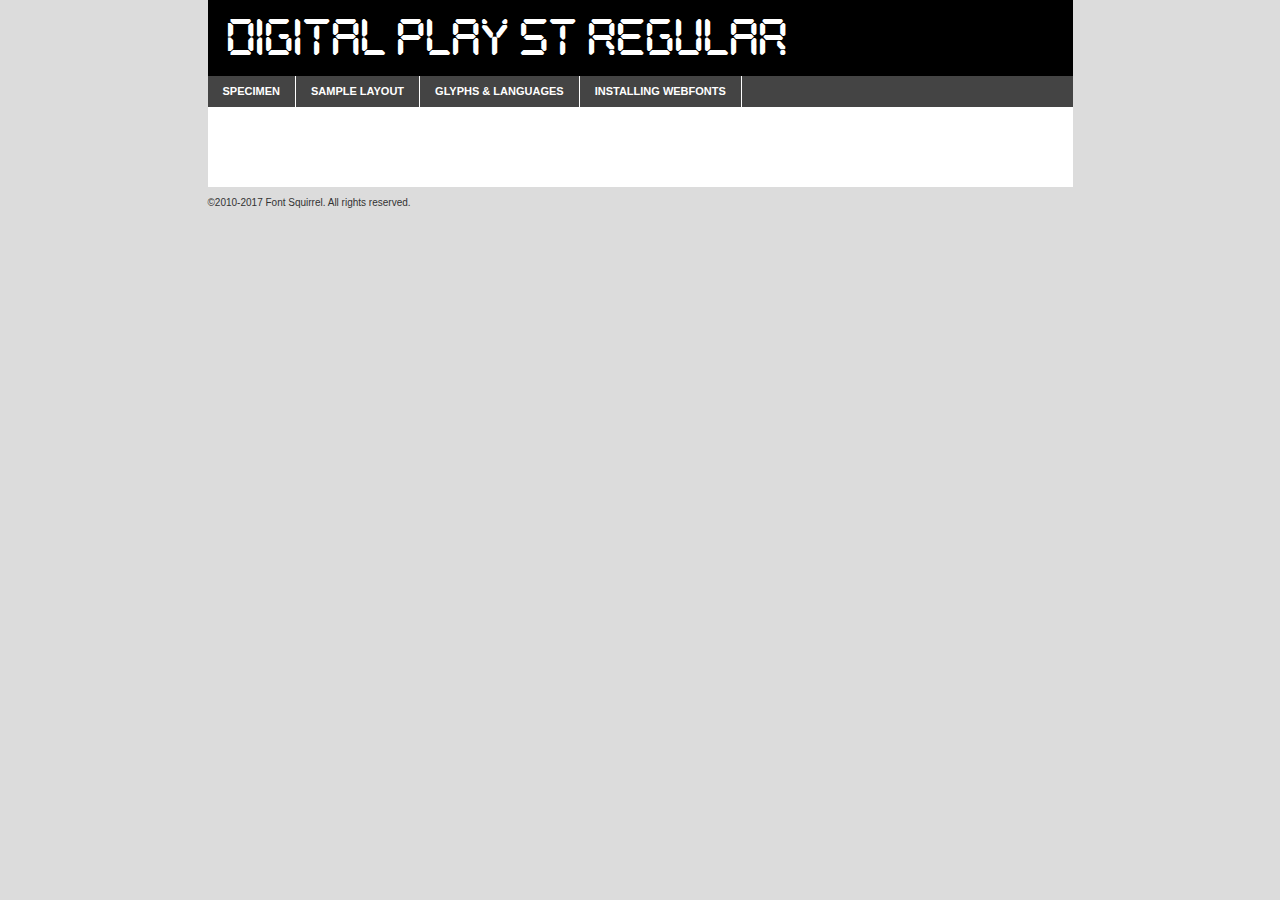
<file: JS/Less5-6/fonts/webfontkit-20170519-100727/digital_play_st-demo.html>
<!DOCTYPE html PUBLIC "-//W3C//DTD XHTML 1.0 Transitional//EN"
	"http://www.w3.org/TR/xhtml1/DTD/xhtml1-transitional.dtd">

<html xmlns="http://www.w3.org/1999/xhtml" xml:lang="en" lang="en">
<head>
	<meta http-equiv="Content-Type" content="text/html; charset=utf-8" />
	<script src="http://ajax.googleapis.com/ajax/libs/jquery/1.7.2/jquery.min.js" type="text/javascript" charset="utf-8"></script>
	<script type="text/javascript">
	(function($){$.fn.easyTabs=function(option){var param=jQuery.extend({fadeSpeed:"fast",defaultContent:1,activeClass:'active'},option);$(this).each(function(){var thisId="#"+this.id;if(param.defaultContent==''){param.defaultContent=1;}
	if(typeof param.defaultContent=="number")
	{var defaultTab=$(thisId+" .tabs li:eq("+(param.defaultContent-1)+") a").attr('href').substr(1);}else{var defaultTab=param.defaultContent;}
	$(thisId+" .tabs li a").each(function(){var tabToHide=$(this).attr('href').substr(1);$("#"+tabToHide).addClass('easytabs-tab-content');});hideAll();changeContent(defaultTab);function hideAll(){$(thisId+" .easytabs-tab-content").hide();}
	function changeContent(tabId){hideAll();$(thisId+" .tabs li").removeClass(param.activeClass);$(thisId+" .tabs li a[href=#"+tabId+"]").closest('li').addClass(param.activeClass);if(param.fadeSpeed!="none")
	{$(thisId+" #"+tabId).fadeIn(param.fadeSpeed);}else{$(thisId+" #"+tabId).show();}}
	$(thisId+" .tabs li").click(function(){var tabId=$(this).find('a').attr('href').substr(1);changeContent(tabId);return false;});});}})(jQuery);
	</script>
	<link rel="stylesheet" href="specimen_files/specimen_stylesheet.css" type="text/css" charset="utf-8" />
	<link rel="stylesheet" href="stylesheet.css" type="text/css" charset="utf-8" />

	<style type="text/css">
					body{
				font-family: 'digital_play_stregular';
							}
		</style>

	<title>Digital Play St Regular Specimen</title>
	
	
	<script type="text/javascript" charset="utf-8">
		$(document).ready(function() {
			$('#container').easyTabs({defaultContent:1});
		});
	</script>
</head>

<body>
<div id="container">
	<div id="header">
		Digital Play St Regular	</div>
	<ul class="tabs">
		<li><a href="#specimen">Specimen</a></li>
		<li><a href="#layout">Sample Layout</a></li>
				<li><a href="#glyphs">Glyphs &amp; Languages</a></li>
		<li><a href="#installing">Installing Webfonts</a></li>
		
	</ul>
	
	<div id="main_content">

		
			<div id="specimen">
		
				<div class="section">
					<div class="grid12 firstcol">
						<div class="huge">AaBb</div>
					</div>
				</div>
		
				<div class="section">
					<div class="glyph_range">A&#x200B;B&#x200b;C&#x200b;D&#x200b;E&#x200b;F&#x200b;G&#x200b;H&#x200b;I&#x200b;J&#x200b;K&#x200b;L&#x200b;M&#x200b;N&#x200b;O&#x200b;P&#x200b;Q&#x200b;R&#x200b;S&#x200b;T&#x200b;U&#x200b;V&#x200b;W&#x200b;X&#x200b;Y&#x200b;Z&#x200b;a&#x200b;b&#x200b;c&#x200b;d&#x200b;e&#x200b;f&#x200b;g&#x200b;h&#x200b;i&#x200b;j&#x200b;k&#x200b;l&#x200b;m&#x200b;n&#x200b;o&#x200b;p&#x200b;q&#x200b;r&#x200b;s&#x200b;t&#x200b;u&#x200b;v&#x200b;w&#x200b;x&#x200b;y&#x200b;z&#x200b;1&#x200b;2&#x200b;3&#x200b;4&#x200b;5&#x200b;6&#x200b;7&#x200b;8&#x200b;9&#x200b;0&#x200b;&amp;&#x200b;.&#x200b;,&#x200b;?&#x200b;!&#x200b;&#64;&#x200b;(&#x200b;)&#x200b;#&#x200b;$&#x200b;%&#x200b;*&#x200b;+&#x200b;-&#x200b;=&#x200b;:&#x200b;;</div>
				</div>
				<div class="section">
					<div class="grid12 firstcol">
						<table class="sample_table">
							<tr><td>10</td><td class="size10">abcdefghijklmnopqrstuvwxyzABCDEFGHIJKLMNOPQRSTUVWXYZ0123456789abcdefghijklmnopqrstuvwxyzABCDEFGHIJKLMNOPQRSTUVWXYZ0123456789abcdefghijklmnopqrstuvwxyzABCDEFGHIJKLMNOPQRSTUVWXYZ</td></tr>
							<tr><td>11</td><td class="size11">abcdefghijklmnopqrstuvwxyzABCDEFGHIJKLMNOPQRSTUVWXYZ0123456789abcdefghijklmnopqrstuvwxyzABCDEFGHIJKLMNOPQRSTUVWXYZ0123456789abcdefghijklmnopqrstuvwxyzABCDEFGHIJKLMNOPQRSTUVWXYZ</td></tr>
							<tr><td>12</td><td class="size12">abcdefghijklmnopqrstuvwxyzABCDEFGHIJKLMNOPQRSTUVWXYZ0123456789abcdefghijklmnopqrstuvwxyzABCDEFGHIJKLMNOPQRSTUVWXYZ0123456789abcdefghijklmnopqrstuvwxyzABCDEFGHIJKLMNOPQRSTUVWXYZ</td></tr>
							<tr><td>13</td><td class="size13">abcdefghijklmnopqrstuvwxyzABCDEFGHIJKLMNOPQRSTUVWXYZ0123456789abcdefghijklmnopqrstuvwxyzABCDEFGHIJKLMNOPQRSTUVWXYZ0123456789abcdefghijklmnopqrstuvwxyzABCDEFGHIJKLMNOPQRSTUVWXYZ</td></tr>
							<tr><td>14</td><td class="size14">abcdefghijklmnopqrstuvwxyzABCDEFGHIJKLMNOPQRSTUVWXYZ0123456789abcdefghijklmnopqrstuvwxyzABCDEFGHIJKLMNOPQRSTUVWXYZ0123456789abcdefghijklmnopqrstuvwxyzABCDEFGHIJKLMNOPQRSTUVWXYZ</td></tr>
							<tr><td>16</td><td class="size16">abcdefghijklmnopqrstuvwxyzABCDEFGHIJKLMNOPQRSTUVWXYZ0123456789abcdefghijklmnopqrstuvwxyzABCDEFGHIJKLMNOPQRSTUVWXYZ</td></tr>
							<tr><td>18</td><td class="size18">abcdefghijklmnopqrstuvwxyzABCDEFGHIJKLMNOPQRSTUVWXYZ0123456789abcdefghijklmnopqrstuvwxyzABCDEFGHIJKLMNOPQRSTUVWXYZ</td></tr>
							<tr><td>20</td><td class="size20">abcdefghijklmnopqrstuvwxyzABCDEFGHIJKLMNOPQRSTUVWXYZ0123456789abcdefghijklmnopqrstuvwxyzABCDEFGHIJKLMNOPQRSTUVWXYZ</td></tr>
							<tr><td>24</td><td class="size24">abcdefghijklmnopqrstuvwxyzABCDEFGHIJKLMNOPQRSTUVWXYZ0123456789abcdefghijklmnopqrstuvwxyzABCDEFGHIJKLMNOPQRSTUVWXYZ</td></tr>
							<tr><td>30</td><td class="size30">abcdefghijklmnopqrstuvwxyzABCDEFGHIJKLMNOPQRSTUVWXYZ0123456789abcdefghijklmnopqrstuvwxyzABCDEFGHIJKLMNOPQRSTUVWXYZ</td></tr>
							<tr><td>36</td><td class="size36">abcdefghijklmnopqrstuvwxyzABCDEFGHIJKLMNOPQRSTUVWXYZ0123456789abcdefghijklmnopqrstuvwxyzABCDEFGHIJKLMNOPQRSTUVWXYZ</td></tr>
							<tr><td>48</td><td class="size48">abcdefghijklmnopqrstuvwxyzABCDEFGHIJKLMNOPQRSTUVWXYZ0123456789abcdefghijklmnopqrstuvwxyzABCDEFGHIJKLMNOPQRSTUVWXYZ</td></tr>
							<tr><td>60</td><td class="size60">abcdefghijklmnopqrstuvwxyzABCDEFGHIJKLMNOPQRSTUVWXYZ0123456789abcdefghijklmnopqrstuvwxyzABCDEFGHIJKLMNOPQRSTUVWXYZ</td></tr>
							<tr><td>72</td><td class="size72">abcdefghijklmnopqrstuvwxyzABCDEFGHIJKLMNOPQRSTUVWXYZ0123456789abcdefghijklmnopqrstuvwxyzABCDEFGHIJKLMNOPQRSTUVWXYZ</td></tr>
							<tr><td>90</td><td class="size90">abcdefghijklmnopqrstuvwxyzABCDEFGHIJKLMNOPQRSTUVWXYZ0123456789abcdefghijklmnopqrstuvwxyzABCDEFGHIJKLMNOPQRSTUVWXYZ</td></tr>
						</table>
				
					</div>
			
				</div>
		
		
		
								<div class="section" id="bodycomparison">


										<div id="xheight">
				<div class="fontbody">&#x25FC;&#x25FC;&#x25FC;&#x25FC;&#x25FC;&#x25FC;&#x25FC;&#x25FC;&#x25FC;&#x25FC;&#x25FC;&#x25FC;&#x25FC;&#x25FC;&#x25FC;&#x25FC;&#x25FC;&#x25FC;&#x25FC;&#x25FC;&#x25FC;&#x25FC;&#x25FC;&#x25FC;&#x25FC;&#x25FC;&#x25FC;&#x25FC;&#x25FC;&#x25FC;&#x25FC;&#x25FC;&#x25FC;&#x25FC;&#x25FC;&#x25FC;&#x25FC;&#x25FC;&#x25FC;&#x25FC;&#x25FC;&#x25FC;&#x25FC;&#x25FC;&#x25FC;&#x25FC;&#x25FC;&#x25FC;&#x25FC;&#x25FC;&#x25FC;&#x25FC;&#x25FC;&#x25FC;&#x25FC;&#x25FC;&#x25FC;&#x25FC;&#x25FC;&#x25FC;&#x25FC;&#x25FC;&#x25FC;&#x25FC;&#x25FC;&#x25FC;&#x25FC;&#x25FC;&#x25FC;&#x25FC;&#x25FC;&#x25FC;&#x25FC;&#x25FC;&#x25FC;&#x25FC;&#x25FC;&#x25FC;&#x25FC;&#x25FC;&#x25FC;&#x25FC;&#x25FC;&#x25FC;&#x25FC;&#x25FC;&#x25FC;&#x25FC;&#x25FC;&#x25FC;&#x25FC;&#x25FC;&#x25FC;&#x25FC;&#x25FC;&#x25FC;&#x25FC;&#x25FC;&#x25FC;body</div><div class="arialbody">body</div><div class="verdanabody">body</div><div class="georgiabody">body</div></div>
										<div class="fontbody" style="z-index:1">
											body<span>Digital Play St Regular</span>
										</div>
										<div class="arialbody" style="z-index:1">
											body<span>Arial</span>
										</div>
										<div class="verdanabody" style="z-index:1">
											body<span>Verdana</span>
										</div>
										<div class="georgiabody" style="z-index:1">
											body<span>Georgia</span>
										</div>



								</div>
		
		
				<div class="section psample psample_row1" id="">
					
					<div class="grid2 firstcol">
						<p class="size10"><span>10.</span>Aenean lacinia bibendum nulla sed consectetur. Fusce dapibus, tellus ac cursus commodo, tortor mauris condimentum nibh, ut fermentum massa justo sit amet risus. Nullam id dolor id nibh ultricies vehicula ut id elit. Cum sociis natoque penatibus et magnis dis parturient montes, nascetur ridiculus mus. Nulla vitae elit libero, a pharetra augue.</p>
			
					</div>
					<div class="grid3">
						<p class="size11"><span>11.</span>Aenean lacinia bibendum nulla sed consectetur. Fusce dapibus, tellus ac cursus commodo, tortor mauris condimentum nibh, ut fermentum massa justo sit amet risus. Nullam id dolor id nibh ultricies vehicula ut id elit. Cum sociis natoque penatibus et magnis dis parturient montes, nascetur ridiculus mus. Nulla vitae elit libero, a pharetra augue.</p>
			
					</div>
					<div class="grid3">
						<p class="size12"><span>12.</span>Aenean lacinia bibendum nulla sed consectetur. Fusce dapibus, tellus ac cursus commodo, tortor mauris condimentum nibh, ut fermentum massa justo sit amet risus. Nullam id dolor id nibh ultricies vehicula ut id elit. Cum sociis natoque penatibus et magnis dis parturient montes, nascetur ridiculus mus. Nulla vitae elit libero, a pharetra augue.</p>
			
					</div>
					<div class="grid4">
						<p class="size13"><span>13.</span>Aenean lacinia bibendum nulla sed consectetur. Fusce dapibus, tellus ac cursus commodo, tortor mauris condimentum nibh, ut fermentum massa justo sit amet risus. Nullam id dolor id nibh ultricies vehicula ut id elit. Cum sociis natoque penatibus et magnis dis parturient montes, nascetur ridiculus mus. Nulla vitae elit libero, a pharetra augue.</p>
			
					</div>
					<div class="white_blend"></div>
					
				</div>
				<div class="section psample psample_row2" id="">
					<div class="grid3 firstcol">
						<p class="size14"><span>14.</span>Aenean lacinia bibendum nulla sed consectetur. Fusce dapibus, tellus ac cursus commodo, tortor mauris condimentum nibh, ut fermentum massa justo sit amet risus. Nullam id dolor id nibh ultricies vehicula ut id elit. Cum sociis natoque penatibus et magnis dis parturient montes, nascetur ridiculus mus. Nulla vitae elit libero, a pharetra augue.</p>
			
					</div>
					<div class="grid4">
						<p class="size16"><span>16.</span>Aenean lacinia bibendum nulla sed consectetur. Fusce dapibus, tellus ac cursus commodo, tortor mauris condimentum nibh, ut fermentum massa justo sit amet risus. Nullam id dolor id nibh ultricies vehicula ut id elit. Cum sociis natoque penatibus et magnis dis parturient montes, nascetur ridiculus mus. Nulla vitae elit libero, a pharetra augue.</p>
			
					</div>
					<div class="grid5">
						<p class="size18"><span>18.</span>Aenean lacinia bibendum nulla sed consectetur. Fusce dapibus, tellus ac cursus commodo, tortor mauris condimentum nibh, ut fermentum massa justo sit amet risus. Nullam id dolor id nibh ultricies vehicula ut id elit. Cum sociis natoque penatibus et magnis dis parturient montes, nascetur ridiculus mus. Nulla vitae elit libero, a pharetra augue.</p>
			
					</div>

					<div class="white_blend"></div>

				</div>
				
				<div class="section psample psample_row3" id="">
					<div class="grid5 firstcol">
						<p class="size20"><span>20.</span>Aenean lacinia bibendum nulla sed consectetur. Fusce dapibus, tellus ac cursus commodo, tortor mauris condimentum nibh, ut fermentum massa justo sit amet risus. Nullam id dolor id nibh ultricies vehicula ut id elit. Cum sociis natoque penatibus et magnis dis parturient montes, nascetur ridiculus mus. Nulla vitae elit libero, a pharetra augue.</p>
					</div>
					<div class="grid7">
						<p class="size24"><span>24.</span>Aenean lacinia bibendum nulla sed consectetur. Fusce dapibus, tellus ac cursus commodo, tortor mauris condimentum nibh, ut fermentum massa justo sit amet risus. Nullam id dolor id nibh ultricies vehicula ut id elit. Cum sociis natoque penatibus et magnis dis parturient montes, nascetur ridiculus mus. Nulla vitae elit libero, a pharetra augue.</p>
					</div>
					
					<div class="white_blend"></div>
					
				</div>
				
				<div class="section psample psample_row4" id="">
					<div class="grid12 firstcol">
						<p class="size30"><span>30.</span>Aenean lacinia bibendum nulla sed consectetur. Fusce dapibus, tellus ac cursus commodo, tortor mauris condimentum nibh, ut fermentum massa justo sit amet risus. Nullam id dolor id nibh ultricies vehicula ut id elit. Cum sociis natoque penatibus et magnis dis parturient montes, nascetur ridiculus mus. Nulla vitae elit libero, a pharetra augue.</p>
					</div>
					<div class="white_blend"></div>
					
				</div>
				
				
				
				<div class="section psample psample_row1 fullreverse">
					<div class="grid2 firstcol">
						<p class="size10"><span>10.</span>Aenean lacinia bibendum nulla sed consectetur. Fusce dapibus, tellus ac cursus commodo, tortor mauris condimentum nibh, ut fermentum massa justo sit amet risus. Nullam id dolor id nibh ultricies vehicula ut id elit. Cum sociis natoque penatibus et magnis dis parturient montes, nascetur ridiculus mus. Nulla vitae elit libero, a pharetra augue.</p>
			
					</div>
					<div class="grid3">
						<p class="size11"><span>11.</span>Aenean lacinia bibendum nulla sed consectetur. Fusce dapibus, tellus ac cursus commodo, tortor mauris condimentum nibh, ut fermentum massa justo sit amet risus. Nullam id dolor id nibh ultricies vehicula ut id elit. Cum sociis natoque penatibus et magnis dis parturient montes, nascetur ridiculus mus. Nulla vitae elit libero, a pharetra augue.</p>
			
					</div>
					<div class="grid3">
						<p class="size12"><span>12.</span>Aenean lacinia bibendum nulla sed consectetur. Fusce dapibus, tellus ac cursus commodo, tortor mauris condimentum nibh, ut fermentum massa justo sit amet risus. Nullam id dolor id nibh ultricies vehicula ut id elit. Cum sociis natoque penatibus et magnis dis parturient montes, nascetur ridiculus mus. Nulla vitae elit libero, a pharetra augue.</p>
			
					</div>
					<div class="grid4">
						<p class="size13"><span>13.</span>Aenean lacinia bibendum nulla sed consectetur. Fusce dapibus, tellus ac cursus commodo, tortor mauris condimentum nibh, ut fermentum massa justo sit amet risus. Nullam id dolor id nibh ultricies vehicula ut id elit. Cum sociis natoque penatibus et magnis dis parturient montes, nascetur ridiculus mus. Nulla vitae elit libero, a pharetra augue.</p>
			
					</div>
					<div class="black_blend"></div>
					
				</div>
				
				<div class="section psample psample_row2 fullreverse">
					<div class="grid3 firstcol">
						<p class="size14"><span>14.</span>Aenean lacinia bibendum nulla sed consectetur. Fusce dapibus, tellus ac cursus commodo, tortor mauris condimentum nibh, ut fermentum massa justo sit amet risus. Nullam id dolor id nibh ultricies vehicula ut id elit. Cum sociis natoque penatibus et magnis dis parturient montes, nascetur ridiculus mus. Nulla vitae elit libero, a pharetra augue.</p>
			
					</div>
					<div class="grid4">
						<p class="size16"><span>16.</span>Aenean lacinia bibendum nulla sed consectetur. Fusce dapibus, tellus ac cursus commodo, tortor mauris condimentum nibh, ut fermentum massa justo sit amet risus. Nullam id dolor id nibh ultricies vehicula ut id elit. Cum sociis natoque penatibus et magnis dis parturient montes, nascetur ridiculus mus. Nulla vitae elit libero, a pharetra augue.</p>
			
					</div>
					<div class="grid5">
						<p class="size18"><span>18.</span>Aenean lacinia bibendum nulla sed consectetur. Fusce dapibus, tellus ac cursus commodo, tortor mauris condimentum nibh, ut fermentum massa justo sit amet risus. Nullam id dolor id nibh ultricies vehicula ut id elit. Cum sociis natoque penatibus et magnis dis parturient montes, nascetur ridiculus mus. Nulla vitae elit libero, a pharetra augue.</p>
			
					</div>
					<div class="black_blend"></div>

				</div>
				
				<div class="section psample fullreverse psample_row3" id="">
					<div class="grid5 firstcol">
						<p class="size20"><span>20.</span>Aenean lacinia bibendum nulla sed consectetur. Fusce dapibus, tellus ac cursus commodo, tortor mauris condimentum nibh, ut fermentum massa justo sit amet risus. Nullam id dolor id nibh ultricies vehicula ut id elit. Cum sociis natoque penatibus et magnis dis parturient montes, nascetur ridiculus mus. Nulla vitae elit libero, a pharetra augue.</p>
					</div>
					<div class="grid7">
						<p class="size24"><span>24.</span>Aenean lacinia bibendum nulla sed consectetur. Fusce dapibus, tellus ac cursus commodo, tortor mauris condimentum nibh, ut fermentum massa justo sit amet risus. Nullam id dolor id nibh ultricies vehicula ut id elit. Cum sociis natoque penatibus et magnis dis parturient montes, nascetur ridiculus mus. Nulla vitae elit libero, a pharetra augue.</p>
					</div>
					
					<div class="black_blend"></div>
					
				</div>
				
				<div class="section psample fullreverse psample_row4" id="" style="border-bottom: 20px #000 solid;">
					<div class="grid12 firstcol">
						<p class="size30"><span>30.</span>Aenean lacinia bibendum nulla sed consectetur. Fusce dapibus, tellus ac cursus commodo, tortor mauris condimentum nibh, ut fermentum massa justo sit amet risus. Nullam id dolor id nibh ultricies vehicula ut id elit. Cum sociis natoque penatibus et magnis dis parturient montes, nascetur ridiculus mus. Nulla vitae elit libero, a pharetra augue.</p>
					</div>
					<div class="black_blend"></div>
					
				</div>
				
				
				
				
			</div>
			
			<div id="layout">
				
				<div class="section">
					
					<div class="grid12 firstcol">
						<h1>Lorem Ipsum Dolor</h1>
						<h2>Etiam porta sem malesuada magna mollis euismod</h2>
						
						<p class="byline">By <a href="#link">Aenean Lacinia</a></p>
					</div>
				</div>
				<div class="section">
					<div class="grid8 firstcol">
						<p class="large">Donec sed odio dui. Morbi leo risus, porta ac consectetur ac, vestibulum at eros. Fusce dapibus, tellus ac cursus commodo, tortor mauris condimentum nibh, ut fermentum massa justo sit amet risus. </p>

						
						<h3>Pellentesque ornare sem</h3>

						<p>Maecenas sed diam eget risus varius blandit sit amet non magna. Maecenas faucibus mollis interdum. Donec ullamcorper nulla non metus auctor fringilla. Nullam id dolor id nibh ultricies vehicula ut id elit. Nullam id dolor id nibh ultricies vehicula ut id elit. </p>

						<p>Aenean eu leo quam. Pellentesque ornare sem lacinia quam venenatis vestibulum. Lorem ipsum dolor sit amet, consectetur adipiscing elit. Cum sociis natoque penatibus et magnis dis parturient montes, nascetur ridiculus mus. </p>

						<p>Nulla vitae elit libero, a pharetra augue. Praesent commodo cursus magna, vel scelerisque nisl consectetur et. Aenean lacinia bibendum nulla sed consectetur. </p>

						<p>Nullam quis risus eget urna mollis ornare vel eu leo. Nullam quis risus eget urna mollis ornare vel eu leo. Maecenas sed diam eget risus varius blandit sit amet non magna. Donec ullamcorper nulla non metus auctor fringilla. </p>

						<h3>Cras mattis consectetur</h3>

						<p>Aenean eu leo quam. Pellentesque ornare sem lacinia quam venenatis vestibulum. Aenean lacinia bibendum nulla sed consectetur. Integer posuere erat a ante venenatis dapibus posuere velit aliquet. Cras mattis consectetur purus sit amet fermentum. </p>

						<p>Nullam id dolor id nibh ultricies vehicula ut id elit. Nullam quis risus eget urna mollis ornare vel eu leo. Cras mattis consectetur purus sit amet fermentum.</p>
					</div>
					
					<div class="grid4 sidebar">
						
						<div class="box reverse">
							<p class="last">Nullam quis risus eget urna mollis ornare vel eu leo. Donec ullamcorper nulla non metus auctor fringilla. Cras mattis consectetur purus sit amet fermentum. Sed posuere consectetur est at lobortis. Lorem ipsum dolor sit amet, consectetur adipiscing elit. </p>
						</div>
						
						<p class="caption">Maecenas sed diam eget risus varius.</p>

						<p>Vestibulum id ligula porta felis euismod semper. Integer posuere erat a ante venenatis dapibus posuere velit aliquet. Vestibulum id ligula porta felis euismod semper. Sed posuere consectetur est at lobortis. Maecenas sed diam eget risus varius blandit sit amet non magna. Fusce dapibus, tellus ac cursus commodo, tortor mauris condimentum nibh, ut fermentum massa justo sit amet risus. </p>

					

						<p>Duis mollis, est non commodo luctus, nisi erat porttitor ligula, eget lacinia odio sem nec elit. Aenean lacinia bibendum nulla sed consectetur. Vivamus sagittis lacus vel augue laoreet rutrum faucibus dolor auctor. Aenean lacinia bibendum nulla sed consectetur. Nullam quis risus eget urna mollis ornare vel eu leo. </p>

						<p>Praesent commodo cursus magna, vel scelerisque nisl consectetur et. Donec ullamcorper nulla non metus auctor fringilla. Maecenas faucibus mollis interdum. Fusce dapibus, tellus ac cursus commodo, tortor mauris condimentum nibh, ut fermentum massa justo sit amet risus. </p>

					</div>
				</div>
				
			</div>


			



		<div id="glyphs">
			<div class="section">
				<div class="grid12 firstcol">
			
				<h1>Language Support</h1>
				<p>The subset of Digital Play St Regular in this kit supports the following languages:<br />
			
					Albanian, Basque, Breton, Chamorro, Danish, English, Faroese, Finnish, Frisian, Galician, German, Icelandic, Italian, Malagasy, Norwegian, Portuguese, Spanish, Alsatian, Aragonese, Arapaho, Arrernte, Asturian, Aymara, Bislama, Cebuano, Corsican, Fijian, French_creole, Genoese, Gilbertese, Greenlandic, Haitian_creole, Hiligaynon, Hmong, Hopi, Ibanag, Iloko_ilokano, Indonesian, Interglossa_glosa, Interlingua, Irish_gaelic, Jerriais, Lojban, Lombard, Luxembourgeois, Manx, Mohawk, Norfolk_pitcairnese, Occitan, Oromo, Pangasinan, Papiamento, Piedmontese, Potawatomi, Rhaeto-romance, Romansh, Rotokas, Sami_lule, Samoan, Sardinian, Scots_gaelic, Seychelles_creole, Shona, Sicilian, Somali, Southern_ndebele, Swahili, Swati_swazi, Tagalog_filipino_pilipino, Tetum, Tok_pisin, Uyghur_latinized, Volapuk, Walloon, Warlpiri, Xhosa, Yapese, Zulu, Latinbasic, Ubasic, Demo				</p>
				<h1>Glyph Chart</h1>
				<p>The subset of Digital Play St Regular in this kit includes all the glyphs listed below. Unicode entities are included above each glyph to help you insert individual characters into your layout.</p>
				<div id="glyph_chart">
			
																				 <div><p>&amp;#13;</p>&#13;</div>
																				 <div><p>&amp;#32;</p>&#32;</div>
																				 <div><p>&amp;#33;</p>&#33;</div>
																				 <div><p>&amp;#34;</p>&#34;</div>
																				 <div><p>&amp;#35;</p>&#35;</div>
																				 <div><p>&amp;#36;</p>&#36;</div>
																				 <div><p>&amp;#37;</p>&#37;</div>
																				 <div><p>&amp;#38;</p>&#38;</div>
																				 <div><p>&amp;#39;</p>&#39;</div>
																				 <div><p>&amp;#40;</p>&#40;</div>
																				 <div><p>&amp;#41;</p>&#41;</div>
																				 <div><p>&amp;#42;</p>&#42;</div>
																				 <div><p>&amp;#43;</p>&#43;</div>
																				 <div><p>&amp;#44;</p>&#44;</div>
																				 <div><p>&amp;#45;</p>&#45;</div>
																				 <div><p>&amp;#46;</p>&#46;</div>
																				 <div><p>&amp;#47;</p>&#47;</div>
																				 <div><p>&amp;#48;</p>&#48;</div>
																				 <div><p>&amp;#49;</p>&#49;</div>
																				 <div><p>&amp;#50;</p>&#50;</div>
																				 <div><p>&amp;#51;</p>&#51;</div>
																				 <div><p>&amp;#52;</p>&#52;</div>
																				 <div><p>&amp;#53;</p>&#53;</div>
																				 <div><p>&amp;#54;</p>&#54;</div>
																				 <div><p>&amp;#55;</p>&#55;</div>
																				 <div><p>&amp;#56;</p>&#56;</div>
																				 <div><p>&amp;#57;</p>&#57;</div>
																				 <div><p>&amp;#58;</p>&#58;</div>
																				 <div><p>&amp;#59;</p>&#59;</div>
																				 <div><p>&amp;#60;</p>&#60;</div>
																				 <div><p>&amp;#61;</p>&#61;</div>
																				 <div><p>&amp;#62;</p>&#62;</div>
																				 <div><p>&amp;#63;</p>&#63;</div>
																				 <div><p>&amp;#64;</p>&#64;</div>
																				 <div><p>&amp;#65;</p>&#65;</div>
																				 <div><p>&amp;#66;</p>&#66;</div>
																				 <div><p>&amp;#67;</p>&#67;</div>
																				 <div><p>&amp;#68;</p>&#68;</div>
																				 <div><p>&amp;#69;</p>&#69;</div>
																				 <div><p>&amp;#70;</p>&#70;</div>
																				 <div><p>&amp;#71;</p>&#71;</div>
																				 <div><p>&amp;#72;</p>&#72;</div>
																				 <div><p>&amp;#73;</p>&#73;</div>
																				 <div><p>&amp;#74;</p>&#74;</div>
																				 <div><p>&amp;#75;</p>&#75;</div>
																				 <div><p>&amp;#76;</p>&#76;</div>
																				 <div><p>&amp;#77;</p>&#77;</div>
																				 <div><p>&amp;#78;</p>&#78;</div>
																				 <div><p>&amp;#79;</p>&#79;</div>
																				 <div><p>&amp;#80;</p>&#80;</div>
																				 <div><p>&amp;#81;</p>&#81;</div>
																				 <div><p>&amp;#82;</p>&#82;</div>
																				 <div><p>&amp;#83;</p>&#83;</div>
																				 <div><p>&amp;#84;</p>&#84;</div>
																				 <div><p>&amp;#85;</p>&#85;</div>
																				 <div><p>&amp;#86;</p>&#86;</div>
																				 <div><p>&amp;#87;</p>&#87;</div>
																				 <div><p>&amp;#88;</p>&#88;</div>
																				 <div><p>&amp;#89;</p>&#89;</div>
																				 <div><p>&amp;#90;</p>&#90;</div>
																				 <div><p>&amp;#91;</p>&#91;</div>
																				 <div><p>&amp;#92;</p>&#92;</div>
																				 <div><p>&amp;#93;</p>&#93;</div>
																				 <div><p>&amp;#94;</p>&#94;</div>
																				 <div><p>&amp;#95;</p>&#95;</div>
																				 <div><p>&amp;#96;</p>&#96;</div>
																				 <div><p>&amp;#97;</p>&#97;</div>
																				 <div><p>&amp;#98;</p>&#98;</div>
																				 <div><p>&amp;#99;</p>&#99;</div>
																				 <div><p>&amp;#100;</p>&#100;</div>
																				 <div><p>&amp;#101;</p>&#101;</div>
																				 <div><p>&amp;#102;</p>&#102;</div>
																				 <div><p>&amp;#103;</p>&#103;</div>
																				 <div><p>&amp;#104;</p>&#104;</div>
																				 <div><p>&amp;#105;</p>&#105;</div>
																				 <div><p>&amp;#106;</p>&#106;</div>
																				 <div><p>&amp;#107;</p>&#107;</div>
																				 <div><p>&amp;#108;</p>&#108;</div>
																				 <div><p>&amp;#109;</p>&#109;</div>
																				 <div><p>&amp;#110;</p>&#110;</div>
																				 <div><p>&amp;#111;</p>&#111;</div>
																				 <div><p>&amp;#112;</p>&#112;</div>
																				 <div><p>&amp;#113;</p>&#113;</div>
																				 <div><p>&amp;#114;</p>&#114;</div>
																				 <div><p>&amp;#115;</p>&#115;</div>
																				 <div><p>&amp;#116;</p>&#116;</div>
																				 <div><p>&amp;#117;</p>&#117;</div>
																				 <div><p>&amp;#118;</p>&#118;</div>
																				 <div><p>&amp;#119;</p>&#119;</div>
																				 <div><p>&amp;#120;</p>&#120;</div>
																				 <div><p>&amp;#121;</p>&#121;</div>
																				 <div><p>&amp;#122;</p>&#122;</div>
																				 <div><p>&amp;#123;</p>&#123;</div>
																				 <div><p>&amp;#124;</p>&#124;</div>
																				 <div><p>&amp;#125;</p>&#125;</div>
																				 <div><p>&amp;#126;</p>&#126;</div>
																				 <div><p>&amp;#160;</p>&#160;</div>
																				 <div><p>&amp;#161;</p>&#161;</div>
																				 <div><p>&amp;#162;</p>&#162;</div>
																				 <div><p>&amp;#163;</p>&#163;</div>
																				 <div><p>&amp;#164;</p>&#164;</div>
																				 <div><p>&amp;#165;</p>&#165;</div>
																				 <div><p>&amp;#166;</p>&#166;</div>
																				 <div><p>&amp;#167;</p>&#167;</div>
																				 <div><p>&amp;#168;</p>&#168;</div>
																				 <div><p>&amp;#169;</p>&#169;</div>
																				 <div><p>&amp;#170;</p>&#170;</div>
																				 <div><p>&amp;#171;</p>&#171;</div>
																				 <div><p>&amp;#172;</p>&#172;</div>
																				 <div><p>&amp;#173;</p>&#173;</div>
																				 <div><p>&amp;#174;</p>&#174;</div>
																				 <div><p>&amp;#175;</p>&#175;</div>
																				 <div><p>&amp;#176;</p>&#176;</div>
																				 <div><p>&amp;#177;</p>&#177;</div>
																				 <div><p>&amp;#178;</p>&#178;</div>
																				 <div><p>&amp;#179;</p>&#179;</div>
																				 <div><p>&amp;#180;</p>&#180;</div>
																				 <div><p>&amp;#181;</p>&#181;</div>
																				 <div><p>&amp;#182;</p>&#182;</div>
																				 <div><p>&amp;#183;</p>&#183;</div>
																				 <div><p>&amp;#184;</p>&#184;</div>
																				 <div><p>&amp;#185;</p>&#185;</div>
																				 <div><p>&amp;#186;</p>&#186;</div>
																				 <div><p>&amp;#187;</p>&#187;</div>
																				 <div><p>&amp;#188;</p>&#188;</div>
																				 <div><p>&amp;#189;</p>&#189;</div>
																				 <div><p>&amp;#190;</p>&#190;</div>
																				 <div><p>&amp;#191;</p>&#191;</div>
																				 <div><p>&amp;#192;</p>&#192;</div>
																				 <div><p>&amp;#193;</p>&#193;</div>
																				 <div><p>&amp;#194;</p>&#194;</div>
																				 <div><p>&amp;#195;</p>&#195;</div>
																				 <div><p>&amp;#196;</p>&#196;</div>
																				 <div><p>&amp;#197;</p>&#197;</div>
																				 <div><p>&amp;#198;</p>&#198;</div>
																				 <div><p>&amp;#199;</p>&#199;</div>
																				 <div><p>&amp;#200;</p>&#200;</div>
																				 <div><p>&amp;#201;</p>&#201;</div>
																				 <div><p>&amp;#202;</p>&#202;</div>
																				 <div><p>&amp;#203;</p>&#203;</div>
																				 <div><p>&amp;#204;</p>&#204;</div>
																				 <div><p>&amp;#205;</p>&#205;</div>
																				 <div><p>&amp;#206;</p>&#206;</div>
																				 <div><p>&amp;#207;</p>&#207;</div>
																				 <div><p>&amp;#208;</p>&#208;</div>
																				 <div><p>&amp;#209;</p>&#209;</div>
																				 <div><p>&amp;#210;</p>&#210;</div>
																				 <div><p>&amp;#211;</p>&#211;</div>
																				 <div><p>&amp;#212;</p>&#212;</div>
																				 <div><p>&amp;#213;</p>&#213;</div>
																				 <div><p>&amp;#214;</p>&#214;</div>
																				 <div><p>&amp;#215;</p>&#215;</div>
																				 <div><p>&amp;#216;</p>&#216;</div>
																				 <div><p>&amp;#217;</p>&#217;</div>
																				 <div><p>&amp;#218;</p>&#218;</div>
																				 <div><p>&amp;#219;</p>&#219;</div>
																				 <div><p>&amp;#220;</p>&#220;</div>
																				 <div><p>&amp;#221;</p>&#221;</div>
																				 <div><p>&amp;#222;</p>&#222;</div>
																				 <div><p>&amp;#223;</p>&#223;</div>
																				 <div><p>&amp;#224;</p>&#224;</div>
																				 <div><p>&amp;#225;</p>&#225;</div>
																				 <div><p>&amp;#226;</p>&#226;</div>
																				 <div><p>&amp;#227;</p>&#227;</div>
																				 <div><p>&amp;#228;</p>&#228;</div>
																				 <div><p>&amp;#229;</p>&#229;</div>
																				 <div><p>&amp;#230;</p>&#230;</div>
																				 <div><p>&amp;#231;</p>&#231;</div>
																				 <div><p>&amp;#232;</p>&#232;</div>
																				 <div><p>&amp;#233;</p>&#233;</div>
																				 <div><p>&amp;#234;</p>&#234;</div>
																				 <div><p>&amp;#235;</p>&#235;</div>
																				 <div><p>&amp;#236;</p>&#236;</div>
																				 <div><p>&amp;#237;</p>&#237;</div>
																				 <div><p>&amp;#238;</p>&#238;</div>
																				 <div><p>&amp;#239;</p>&#239;</div>
																				 <div><p>&amp;#240;</p>&#240;</div>
																				 <div><p>&amp;#241;</p>&#241;</div>
																				 <div><p>&amp;#242;</p>&#242;</div>
																				 <div><p>&amp;#243;</p>&#243;</div>
																				 <div><p>&amp;#244;</p>&#244;</div>
																				 <div><p>&amp;#245;</p>&#245;</div>
																				 <div><p>&amp;#246;</p>&#246;</div>
																				 <div><p>&amp;#247;</p>&#247;</div>
																				 <div><p>&amp;#248;</p>&#248;</div>
																				 <div><p>&amp;#249;</p>&#249;</div>
																				 <div><p>&amp;#250;</p>&#250;</div>
																				 <div><p>&amp;#251;</p>&#251;</div>
																				 <div><p>&amp;#252;</p>&#252;</div>
																				 <div><p>&amp;#253;</p>&#253;</div>
																				 <div><p>&amp;#254;</p>&#254;</div>
																				 <div><p>&amp;#255;</p>&#255;</div>
																				 <div><p>&amp;#338;</p>&#338;</div>
																				 <div><p>&amp;#339;</p>&#339;</div>
																				 <div><p>&amp;#710;</p>&#710;</div>
																				 <div><p>&amp;#732;</p>&#732;</div>
																				 <div><p>&amp;#8192;</p>&#8192;</div>
																				 <div><p>&amp;#8193;</p>&#8193;</div>
																				 <div><p>&amp;#8194;</p>&#8194;</div>
																				 <div><p>&amp;#8195;</p>&#8195;</div>
																				 <div><p>&amp;#8196;</p>&#8196;</div>
																				 <div><p>&amp;#8197;</p>&#8197;</div>
																				 <div><p>&amp;#8198;</p>&#8198;</div>
																				 <div><p>&amp;#8199;</p>&#8199;</div>
																				 <div><p>&amp;#8200;</p>&#8200;</div>
																				 <div><p>&amp;#8201;</p>&#8201;</div>
																				 <div><p>&amp;#8202;</p>&#8202;</div>
																				 <div><p>&amp;#8208;</p>&#8208;</div>
																				 <div><p>&amp;#8209;</p>&#8209;</div>
																				 <div><p>&amp;#8210;</p>&#8210;</div>
																				 <div><p>&amp;#8211;</p>&#8211;</div>
																				 <div><p>&amp;#8212;</p>&#8212;</div>
																				 <div><p>&amp;#8216;</p>&#8216;</div>
																				 <div><p>&amp;#8217;</p>&#8217;</div>
																				 <div><p>&amp;#8218;</p>&#8218;</div>
																				 <div><p>&amp;#8220;</p>&#8220;</div>
																				 <div><p>&amp;#8221;</p>&#8221;</div>
																				 <div><p>&amp;#8222;</p>&#8222;</div>
																				 <div><p>&amp;#8226;</p>&#8226;</div>
																				 <div><p>&amp;#8230;</p>&#8230;</div>
																				 <div><p>&amp;#8239;</p>&#8239;</div>
																				 <div><p>&amp;#8249;</p>&#8249;</div>
																				 <div><p>&amp;#8250;</p>&#8250;</div>
																				 <div><p>&amp;#8287;</p>&#8287;</div>
																				 <div><p>&amp;#8364;</p>&#8364;</div>
																				 <div><p>&amp;#8482;</p>&#8482;</div>
																				 <div><p>&amp;#9724;</p>&#9724;</div>
																																						</div>	
				</div>
		
		
			</div>
		</div>
		
		
		<div id="specs">
			
		</div>
	
		<div id="installing">
			<div class="section">
				<div class="grid7 firstcol">
					<h1>Installing Webfonts</h1>
					
					<p>Webfonts are supported by all major browser platforms but not all in the same way. There are currently four different font formats that must be included in order to target all browsers. This includes TTF, WOFF, EOT and SVG.</p>
					
					<h2>1. Upload your webfonts</h2>
					<p>You must upload your webfont kit to your website. They should be in or near the same directory as your CSS files.</p>
					
					<h2>2. Include the webfont stylesheet</h2>
					<p>A special CSS @font-face declaration helps the various browsers select the appropriate font it needs without causing you a bunch of headaches. Learn more about this syntax by reading the <a href="https://www.fontspring.com/blog/further-hardening-of-the-bulletproof-syntax">Fontspring blog post</a> about it. The code for it is as follows:</p>


<code>
@font-face{ 
	font-family: 'MyWebFont';
	src: url('WebFont.eot');
	src: url('WebFont.eot?#iefix') format('embedded-opentype'),
	     url('WebFont.woff') format('woff'),
	     url('WebFont.ttf') format('truetype'),
	     url('WebFont.svg#webfont') format('svg');
}
</code>

	<p>We've already gone ahead and generated the code for you. All you have to do is link to the stylesheet in your HTML, like this:</p>
	<code>&lt;link rel=&quot;stylesheet&quot; href=&quot;stylesheet.css&quot; type=&quot;text/css&quot; charset=&quot;utf-8&quot; /&gt;</code>

					<h2>3. Modify your own stylesheet</h2>
					<p>To take advantage of your new fonts, you must tell your stylesheet to use them. Look at the original @font-face declaration above and find the property called "font-family." The name linked there will be what you use to reference the font. Prepend that webfont name to the font stack in the "font-family" property, inside the selector you want to change. For example:</p>
<code>p { font-family: 'WebFont', Arial, sans-serif; }</code>

<h2>4. Test</h2>
<p>Getting webfonts to work cross-browser <em>can</em> be tricky. Use the information in the sidebar to help you if you find that fonts aren't loading in a particular browser.</p>
				</div>
				
				<div class="grid5 sidebar">
					<div class="box">
						<h2>Troubleshooting<br />Font-Face Problems</h2>
						<p>Having trouble getting your webfonts to load in your new website? Here are some tips to sort out what might be the problem.</p>

						<h3>Fonts not showing in any browser</h3>

						<p>This sounds like you need to work on the plumbing. You either did not upload the fonts to the correct directory, or you did not link the fonts properly in the CSS. If you've confirmed that all this is correct and you still have a problem, take a look at your .htaccess file and see if requests are getting intercepted.</p>

						<h3>Fonts not loading in iPhone or iPad</h3>

						<p>The most common problem here is that you are serving the fonts from an IIS server. IIS refuses to serve files that have unknown MIME types. If that is the case, you must set the MIME type for SVG to "image/svg+xml" in the server settings. Follow these instructions from Microsoft if you need help.</p>

						<h3>Fonts not loading in Firefox</h3>

						<p>The primary reason for this failure? You are still using a version Firefox older than 3.5. So upgrade already! If that isn't it, then you are very likely serving fonts from a different domain. Firefox requires that all font assets be served from the same domain. Lastly it is possible that you need to add WOFF to your list of MIME types (if you are serving via IIS.)</p>

						<h3>Fonts not loading in IE</h3>

						<p>Are you looking at Internet Explorer on an actual Windows machine or are you cheating by using a service like Adobe BrowserLab? Many of these screenshot services do not render @font-face for IE. Best to test it on a real machine.</p>

						<h3>Fonts not loading in IE9</h3>

						<p>IE9, like Firefox, requires that fonts be served from the same domain as the website. Make sure that is the case.</p>
					</div>
				</div>
			</div>
			
		</div>
	
	</div>
	<div id="footer">
		<p>&copy;2010-2017 Font Squirrel. All rights reserved.</p>
	</div>
</div>
</body>
</html>
</file>
<file: JS/Less5-6/style.css>
*{
    background: #b8dff6;
    text-align: center;
}

div {
    display: inline-block;
}

.time{
    font-family: 'digital_play_stregular';
    font-size: 50px;
    margin-top: 50px;
    margin-bottom: 30px;
}

#mseconds {
    width: 121px;
}

#seconds, #minutes, #hours {
    width: 81px;
}

button {
    -moz-border-radius: 50px;
    -moz-box-shadow: #6E7849 0px 0px 13px;
    -moz-transition: all 0.5s ease;
    -ms-transition: all 0.5s ease;
    -o-transition: all 0.5s ease;
    -webkit-border-radius: 50px;
    -webkit-box-shadow: #6E7849 0 0 10px;
    -webkit-transition: all 0.5s ease;
    background-color: #2e332e;
    background-image: -moz-radial-gradient(center 45deg, circle contain, #effac7, #2e332e);
    background-image: -ms-radial-gradient(center 45deg, circle contain, #effac7, #2e332e);
    background-image: -webkit-radial-gradient(center 45deg, circle contain, #effac7, #2e332e);
    background-image: radial-gradient(center 45deg, circle contain, #effac7, #2e332e);
    border-radius: 50px;
    border: 5px solid #999999;
    box-shadow: #6E7849 0px 0px 13px;
    color: #ffffff;
    display: inline-block;
    font-size: 2em;
    margin: auto;
    padding: 20px;
    text-decoration: none;
    text-shadow: #000000 5px 5px 15px;
    transition: all 0.5s ease;
    outline: none;
}

button:hover {
    padding: 19px;
}

.buttons{
    display: block;
}
</file>
<file: JS/Less5-6/fonts/webfontkit-20170519-100727/stylesheet.css>
/*! Generated by Font Squirrel (https://www.fontsquirrel.com) on May 19, 2017 */



@font-face {
    font-family: 'digital_play_hollow_stregular';
    src: url('digital_play_hollow_st-webfont.woff2') format('woff2'),
         url('digital_play_hollow_st-webfont.woff') format('woff');
    font-weight: normal;
    font-style: normal;

}




@font-face {
    font-family: 'digital_play_italic_stregular';
    src: url('digital_play_italic_st-webfont.woff2') format('woff2'),
         url('digital_play_italic_st-webfont.woff') format('woff');
    font-weight: normal;
    font-style: normal;

}




@font-face {
    font-family: 'digital_play_stregular';
    src: url('digital_play_st-webfont.woff2') format('woff2'),
         url('digital_play_st-webfont.woff') format('woff');
    font-weight: normal;
    font-style: normal;

}
</file>
<file: JS/Less7-8 Second/css/style.css>
.title {
    background:#000;
    color:#f3f3f3;
    text-align:center;
    padding:6px 0;
    position:absolute;
    max-width:250px;
    z-index:9999;
    display:none;
    border-radius:3px;
    box-shadow:4px 4px 8px rgba(0, 0, 0, 0.3);
    padding:5px 8px;
    font-size:25px;
    text-shadow:none;
}
</file>
<file: JS/Less7-8/css/style.css>
.wrapper {
    width: 500px;
    border: solid 1px #999999;
    padding: 10px;
}

a{
    text-decoration: none;
    color: black;
}

li {
    text-align: center;
    display: inline-block;
    background-color: #727272;
    height: 30px;
    width: 100px;
    border-radius: 5px 5px 0 0;
    cursor: pointer;
}

.tabs {
    background-color: #999999;
    height: 30px;
    padding-top: 10px;
    border-radius: 5px;
}

.tab-text {
    display: none;
    background-color: white;
}

.first-tab {
    display: block;
}
</file>
<file: JS/Less5-6/fonts/webfontkit-20170519-100727/specimen_files/specimen_stylesheet.css>
@import url('grid_12-825-55-15.css');

/*  
	CSS Reset by Eric Meyer - Released under Public Domain
    http://meyerweb.com/eric/tools/css/reset/
*/
html, body, div, span, applet, object, iframe,
h1, h2, h3, h4, h5, h6, p, blockquote, pre,
a, abbr, acronym, address, big, cite, code,
del, dfn, em, font, img, ins, kbd, q, s, samp,
small, strike, strong, sub, sup, tt, var,
b, u, i, center, dl, dt, dd, ol, ul, li,
fieldset, form, label, legend, table, 
caption, tbody, tfoot, thead, tr, th, td 
                  {margin: 0;padding: 0;border: 0;outline: 0;
                  font-size: 100%;vertical-align: baseline;
                  background: transparent;}
body              {line-height: 1;}
ol, ul            {list-style: none;}
blockquote, q     {quotes: none;}
blockquote:before, blockquote:after,
q:before, q:after {content: '';	content: none;}
:focus            {outline: 0;}
ins               {text-decoration: none;}
del               {text-decoration: line-through;}
table             {border-collapse: collapse;border-spacing: 0;}




body {
	color: #000;
	background-color: #dcdcdc;
}

a {
	text-decoration: none;
	color: #1883ba;
}

h1{
	font-size: 32px;
	font-weight: normal;
	font-style: normal;
	margin-bottom: 18px;
}

h2{
	font-size: 18px;
}

#container {
	width: 865px;
	margin: 0px auto;
}


#header {
	padding: 20px;
	font-size: 36px;
	background-color: #000;
	color: #fff;
}

#header span {
	color: #666;
}
#main_content {
	background-color: #fff;
	padding: 60px 20px 20px;
}


#footer p {
	margin: 0;
	padding-top: 10px;
	padding-bottom: 50px;
	color: #333;
	font: 10px Arial, sans-serif;
}

.tabs {
	width: 100%;
	height: 31px;
	background-color: #444;
}
.tabs li {
	float:  left;
	margin: 0;
	overflow: hidden;
	background-color: #444;
}
.tabs li a {
	display: block;
	color: #fff;
	text-decoration: none;
	font: bold 11px/11px 'Arial';
	text-transform: uppercase;
	padding: 10px 15px;
	border-right: 1px solid #fff;
}

.tabs li a:hover {
		background-color: #00b3ff;

}

.tabs li.active a {
	color:  #000;
	background-color: #fff;
}



div.huge {
	
	font-size: 300px;
	line-height: 1em;
	padding: 0;
	letter-spacing: -.02em;
	overflow: hidden;
}
div.glyph_range {
	font-size: 72px;
	line-height: 1.1em;
}

.size10{ font-size: 10px; }
.size11{ font-size: 11px; }
.size12{ font-size: 12px; }
.size13{ font-size: 13px; }
.size14{ font-size: 14px; }
.size16{ font-size: 16px; }
.size18{ font-size: 18px; }
.size20{ font-size: 20px; }
.size24{ font-size: 24px; }
.size30{ font-size: 30px; }
.size36{ font-size: 36px; }
.size48{ font-size: 48px; }
.size60{ font-size: 60px; }
.size72{ font-size: 72px; }
.size90{ font-size: 90px; }


.psample_row1 {	height: 120px;}
.psample_row1 {	height: 120px;}
.psample_row2 {	height: 160px;}
.psample_row3 {	height: 160px;}
.psample_row4 {	height: 160px;}

.psample {
	overflow: hidden;
	position: relative;
}
.psample p {
	line-height: 1.3em;
	display: block;
	overflow: hidden;
	margin: 0;
}

.psample span {
	margin-right: .5em;
}

.white_blend {
	width: 100%;
	height: 61px;
	background-image: url([data-uri]);
	position: absolute;
	bottom: 0;
}
.black_blend {
	width: 100%;
	height: 61px;
	background-image: url([data-uri]);
	position: absolute;
	bottom: 0;
}
.fullreverse {
	background:  #000 !important;
	color:  #fff !important;
	margin-left: -20px;
	padding-left: 20px;
	margin-right: -20px;
	padding-right: 20px;
	padding: 20px;
	margin-bottom:0;
}


.sample_table td {
	padding-top: 3px;
	padding-bottom:5px;
	padding-left: 5px;
	vertical-align: middle;
	line-height: 1.2em;
}

.sample_table td:first-child {
	background-color: #eee;
	text-align: right;
	padding-right: 5px;
	padding-left: 0;
	padding: 5px;
	font: 11px/12px "Courier New", Courier, mono;
}

code {
	white-space: pre;
	background-color: #eee;
	display: block;
	padding: 10px;
	margin-bottom: 18px;
	overflow: auto;
}


.bottom,.last 	{margin-bottom:0 !important; padding-bottom:0 !important;}

.box  { 
  padding: 18px; 
  margin-bottom: 18px; 
  background: #eee; 
}

.reverse,.reversed { background:  #000 !important;color:  #fff !important; border: none !important;}

#bodycomparison {
	position: relative;
	overflow: hidden;
	font-size: 72px;
	height: 90px;
	white-space: nowrap;
}

#bodycomparison div{
	font-size: 72px;
	line-height: 90px;
	display: inline;
	margin: 0 15px 0 0;
	padding: 0;
}

#bodycomparison div span{
	font: 10px Arial;
	position: absolute;
	left: 0;
}
#xheight {
	float: none;
	position: absolute;
	color: #d9f3ff;
	font-size: 72px;
	line-height: 90px;
}

.fontbody {
 position: relative;
}
.arialbody{
	font-family: Arial;
	position: relative;
}
.verdanabody{
	font-family: Verdana;
	position: relative;
}
.georgiabody{
	font-family: Georgia;
	position: relative;
}

/* @group Layout page
 */

#layout h1 {
	font-size: 36px;
	line-height: 42px;
	font-weight: normal;
	font-style: normal;
}

#layout h2 {
	font-size: 24px;
	line-height: 23px;
	font-weight: normal;
	font-style: normal;
}

#layout h3 {
	font-size: 22px;
	line-height: 1.4em;
	margin-top: 1em;
	font-weight: normal;
	font-style: normal;
}


#layout p.byline {
	font-size: 12px;
	margin-top: 18px;
	line-height: 12px;
	margin-bottom: 0;
}
#layout p {
	font-size: 14px;
	line-height: 21px;
	margin-bottom: .5em;
}

#layout p.large{
	font-size: 18px;
	line-height: 26px;
}

#layout .sidebar p{
	font-size: 12px;
	line-height: 1.4em;
}

#layout p.caption {
	font-size: 10px;
	margin-top: -16px;
	margin-bottom: 18px;
}

/* @end */

/* @group Glyphs */

#glyph_chart div{
	background-color: #d9f3ff;
	color: black;
	float: left;
	font-size: 36px;
	height: 1.2em;
	line-height: 1.2em;
	margin-bottom: 1px;
	margin-right: 1px;
	text-align: center;
	width: 1.2em;
	position: relative;
	padding: .6em .2em .2em;
}

#glyph_chart div p {
	position: absolute;
	left: 0;
	top: 0;
	display: block;
	text-align: center;
	font: bold 9px Arial, sans-serif;
	background-color: #3a768f;
	width: 100%;
	color: #fff;
	padding: 2px 0;
}


#glyphs h1 {
	font-family: Arial, sans-serif;
}
/* @end */

/* @group Installing */

#installing {
	font: 13px Arial, sans-serif;
}

#installing p,
#glyphs p{
	line-height: 1.2em;
	margin-bottom: 18px;
	font: 13px Arial, sans-serif;
}



#installing h3{
	font-size: 15px;
	margin-top: 18px;
}

/* @end */

#rendering h1 {
	font-family: Arial, sans-serif;
}
.render_table td {
	font: 11px "Courier New", Courier, mono;
	vertical-align: middle;
}
</file>
